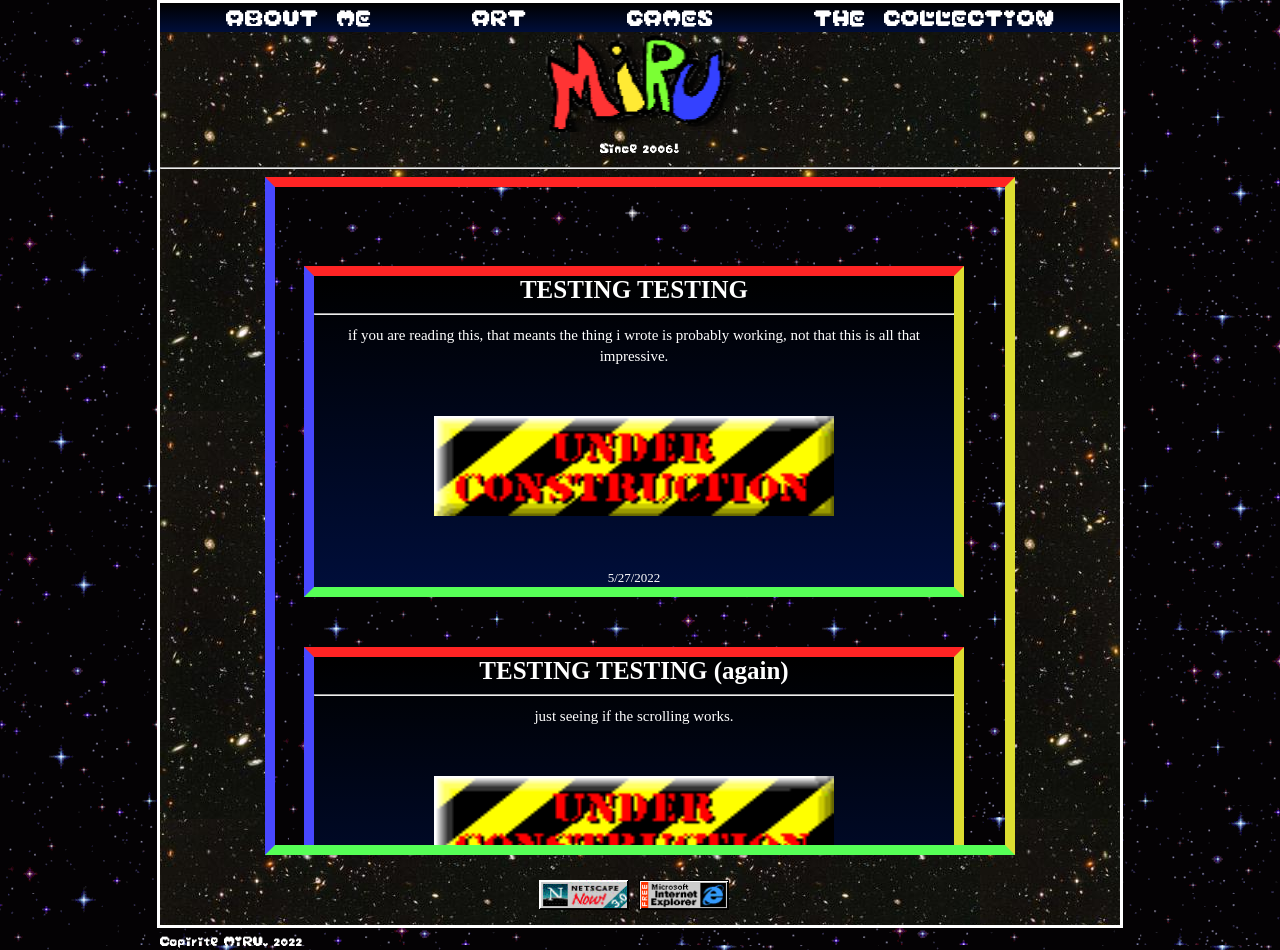
<file: index.html>
<!DOCTYPE HTML>
<html style="background-image: url(IMG/background.gif);">

<title>MIRU!</title>

    <head>
        <link rel="apple-touch-icon" sizes="180x180" href="/apple-touch-icon.png">
         <link rel="icon" type="image/png" sizes="32x32" href="/favicon-32x32.png">
            <link rel="icon" type="image/png" sizes="16x16" href="/favicon-16x16.png">
                <link rel="manifest" href="/site.webmanifest">
        <div>
            <div class = topbar2 >
               
                    <butt>
                        <a href = "aboutme.html" style="text-decoration:none;"><butttext>ABOUT⠀ME</butttext></a>
                    </butt>
                    <butt >
                        <a href = "art.html" style="text-decoration:none;"><butttext>ART</butttext></a>
                    </butt>
                    <butt>
                        <a href = "games.html" style="text-decoration:none;"><butttext>GAMES</butttext></a>
                    </butt>
                    <butt>
                        <a href = "collection.html" style="text-decoration:none;"><butttext>THE⠀COLLECTION</butttext></a>
                    </butt>
               
            </div>
        <img src="IMG/MIRU.png" style = "width:200px;height:100px;" class="center"/>
        <h1>Since 2006!</h1>
        <link 
            rel = "stylesheet"
            type = "text/css"
            href = "style.css"  />
        </div>

        <hr>

    </head>

    <body style="border-color: rgb(255, 255, 255); border-style: solid;">
        <div class="scrollbox">

            <div class = "container">
                <tit>TESTING TESTING</tit>
                <hr>
                <post>
                    if you are reading this, that meants the thing i wrote is probably working, not that this is all that impressive.
                </post>
                  <img src="./IMG/constr16.gif" style="width: 400px; height: 100px; margin-top: 50px;margin-bottom: 50px;" class="center"/>
                  <date>5/27/2022</date>
            </div>

            <div class = "container">
                <tit>TESTING TESTING (again)</tit>
                <hr>
                <post>
                   just seeing if the scrolling works.
                </post>
                
                  <img src="./IMG/constr16.gif" style="width: 400px; height: 100px; margin-top: 50px; margin-bottom: 50px;" class="center"/>
                  <date>5/27/2022</date>
            </div>

        </div>
    <div style="margin-left: 39%">
        <div class="row">
            <div class="column">
            <img src="./IMG/netscapenow.gif" style="width: 90px; height: 30px; margin-top: 20px; margin-bottom: 10px;" class="center"/>
        </div>
            <div class="column">
            <img src="./IMG/ie_logo.gif" style="width: 90px; height: 30px; margin-top: 20px; margin-bottom: 10px;" class="center"/>
        </div>
        </div>
    </div>
            <h1 style="position: absolute; left: 5;">Copirite MIRU. 2022</h1>
    </body> 



</html>
</file>
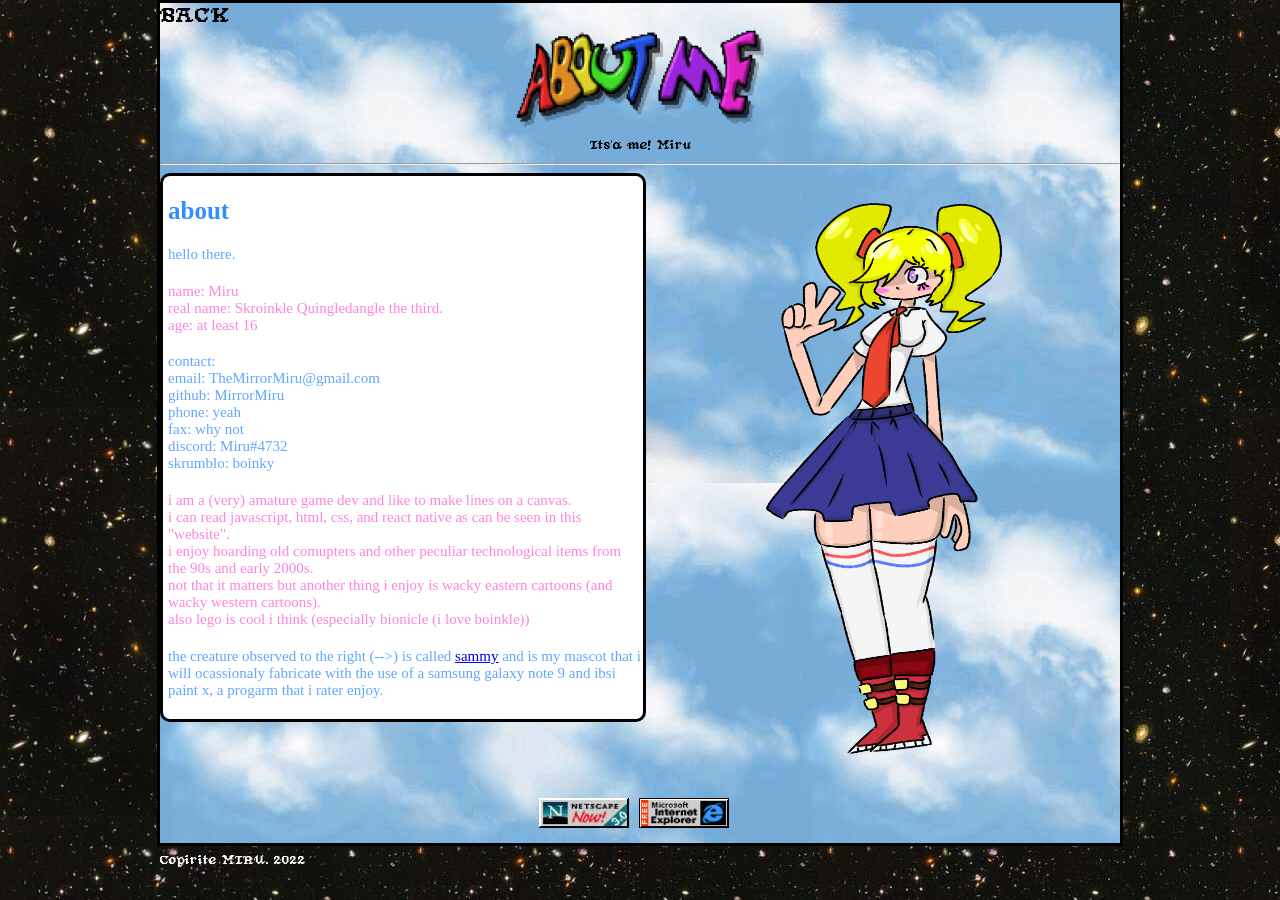
<file: aboutme.html>
<!DOCTYPE HTML>
<html  style="background-image: url(IMG/background1.jpg);">

    <head >
        <link rel="apple-touch-icon" sizes="180x180" href="/apple-touch-icon.png">
        <link rel="icon" type="image/png" sizes="32x32" href="/favicon-32x32.png">
           <link rel="icon" type="image/png" sizes="16x16" href="/favicon-16x16.png">
               <link rel="manifest" href="/site.webmanifest">
               
        <title>ABOUT ME(ru)!</title>
    
<div>
    <a href = "index.html" style="text-decoration:none; "><butttext>BACK</butttext></a>
        <img src="IMG/about.png" style = "width:250px;height:100px;" class="center"/>
        <h1>Its'a me! Miru</h1>
</div>
<hr>
        <link 
            rel = "stylesheet"
            type = "text/css"
            href = "style2.css"  />
    </head>



    <body style="border-color: rgb(0, 0, 0); border-style: solid;" >

<div class = "wrapper">
        <div>
        <div class = "first" style="background-color: white;border-color: black; border-radius: 10px; border-style:solid;width: 50%;" >
            <div style="margin-left: 5px;margin-bottom: 5px;">
            <h2>about</h2>
            <h4>hello there.</h4>
            <h3> 
            name: Miru
            <br>
            real name: Skroinkle Quingledangle the third.
            <br>
            age: at least 16
            <br>
            </h3>
            <h4>
            contact:
            <br>
            email: TheMirrorMiru@gmail.com
            <br>
            github: MirrorMiru
            <br>
            phone: yeah
            <br>
            fax: why not
            <br>
            discord: Miru#4732
            <br>
            skrumblo: boinky
            </h4>
            <h3>
            i am a (very) amature game dev and like to make lines on a canvas.
            <br>
            i can read javascript, html, css, and react native as can be seen in this "website".
            <br>
            i enjoy hoarding old comupters and other peculiar technological items from the 90s and early 2000s.
            <br>
            not that it matters but another thing i enjoy is wacky eastern cartoons (and wacky western cartoons).
            <br>
            also lego is cool i think (especially bionicle (i love boinkle))
            </h3>
            <h4>
            the creature observed to the right (-->) is called <a href = "./pages/char/sammy.html">sammy</a> and is my mascot that i will ocassionaly fabricate with the use of a samsung galaxy note 9 and ibsi paint x, a progarm that i rater enjoy.
            </h4>
        </div>
        </div>
        <img class = "second" src="IMG/sammy.png" style = "width:300px;height:600px;margin-left: 10%;"/>
        </div>
</div>


<div style="margin-left: 39%">
    <div class="row">
        <div class="column">
        <img src="./IMG/netscapenow.gif" style="width: 90px; height: 30px; margin-top: 20px; margin-bottom: 10px;" class="center"/>
    </div>
        <div class="column">
        <img src="./IMG/ie_logo.gif" style="width: 90px; height: 30px; margin-top: 20px; margin-bottom: 10px;" class="center"/>
    </div>
    </div>
</div>
        <h1 style="position: absolute; left: 5; color: white;">Copirite MIRU. 2022</h1>
    </body>
</file>
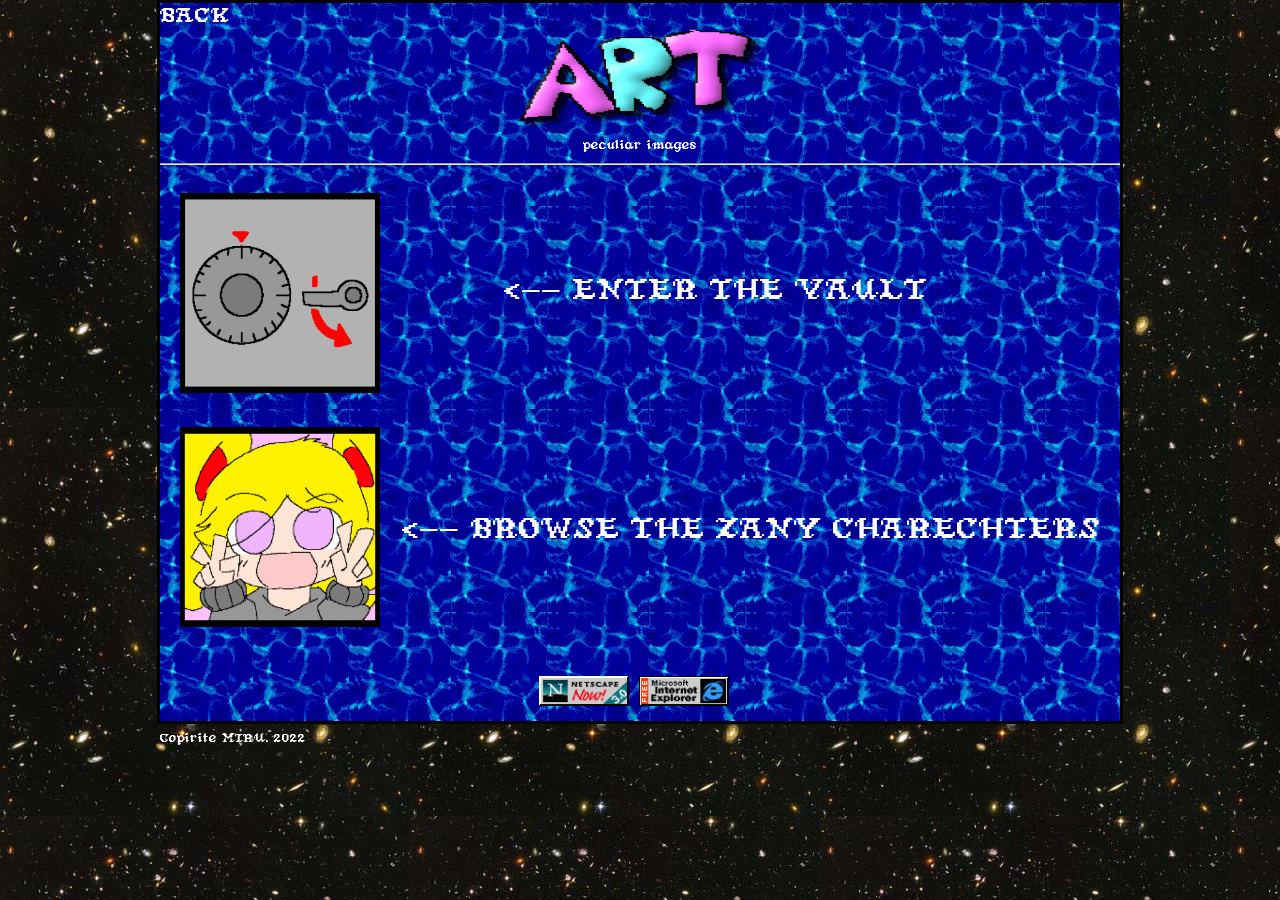
<file: art.html>
<!DOCTYPE HTML>
<html  style="background-image: url(IMG/background1.jpg);">

    <head >
        <link rel="apple-touch-icon" sizes="180x180" href="/apple-touch-icon.png">
        <link rel="icon" type="image/png" sizes="32x32" href="/favicon-32x32.png">
           <link rel="icon" type="image/png" sizes="16x16" href="/favicon-16x16.png">
               <link rel="manifest" href="/site.webmanifest">
               
        <title>"art"</title>
    
<div>
    <a href = "index.html" style="text-decoration:none; "><butttext>BACK</butttext></a>
        <img src="IMG/art.png" style = "width:250px;height:100px;" class="center"/>
        <h1>peculiar images</h1>
</div>
<hr>
        <link 
            rel = "stylesheet"
            type = "text/css"
            href = "style3.css"  />
    </head>



    <body style="border-color: rgb(0, 0, 0); border-style: solid;" >
    <div>
        <div style="display: block;">
            <h2 style="float : right; margin-top : 100px; margin-right: 20%"><-- ENTER THE VAULT</h2>
            <a href="./pages/vault.html">
        <img src = "./IMG/archive.png" style="width :200px; height:200px; margin-left: 20px; margin-top: 20px; margin-bottom: 15px;">
           </a>
     </div>
     <div style="display: block;">
           <h2 style="float : right; margin-top : 100px; margin-right: 2%;"><-- BROWSE THE ZANY CHARECHTERS</h2>
           <a href="./pages/charchters.html">
        <img src = "./IMG/samico.png" style="width :200px; height:200px; margin-left: 20px; margin-bottom: 20px; margin-top: 15px;">
    </a>
    </div>
</div>
 


        <div style="margin-left: 39%">
            <div class="row">
                <div class="column">
                <img src="./IMG/netscapenow.gif" style="width: 90px; height: 30px; margin-top: 20px; margin-bottom: 10px;" class="center"/>
            </div>
                <div class="column">
                <img src="./IMG/ie_logo.gif" style="width: 90px; height: 30px; margin-top: 20px; margin-bottom: 10px;" class="center"/>
            </div>
            </div>
        </div>
                <h1 style="position: absolute; left: 5;">Copirite MIRU. 2022</h1>
    </body>
</file>
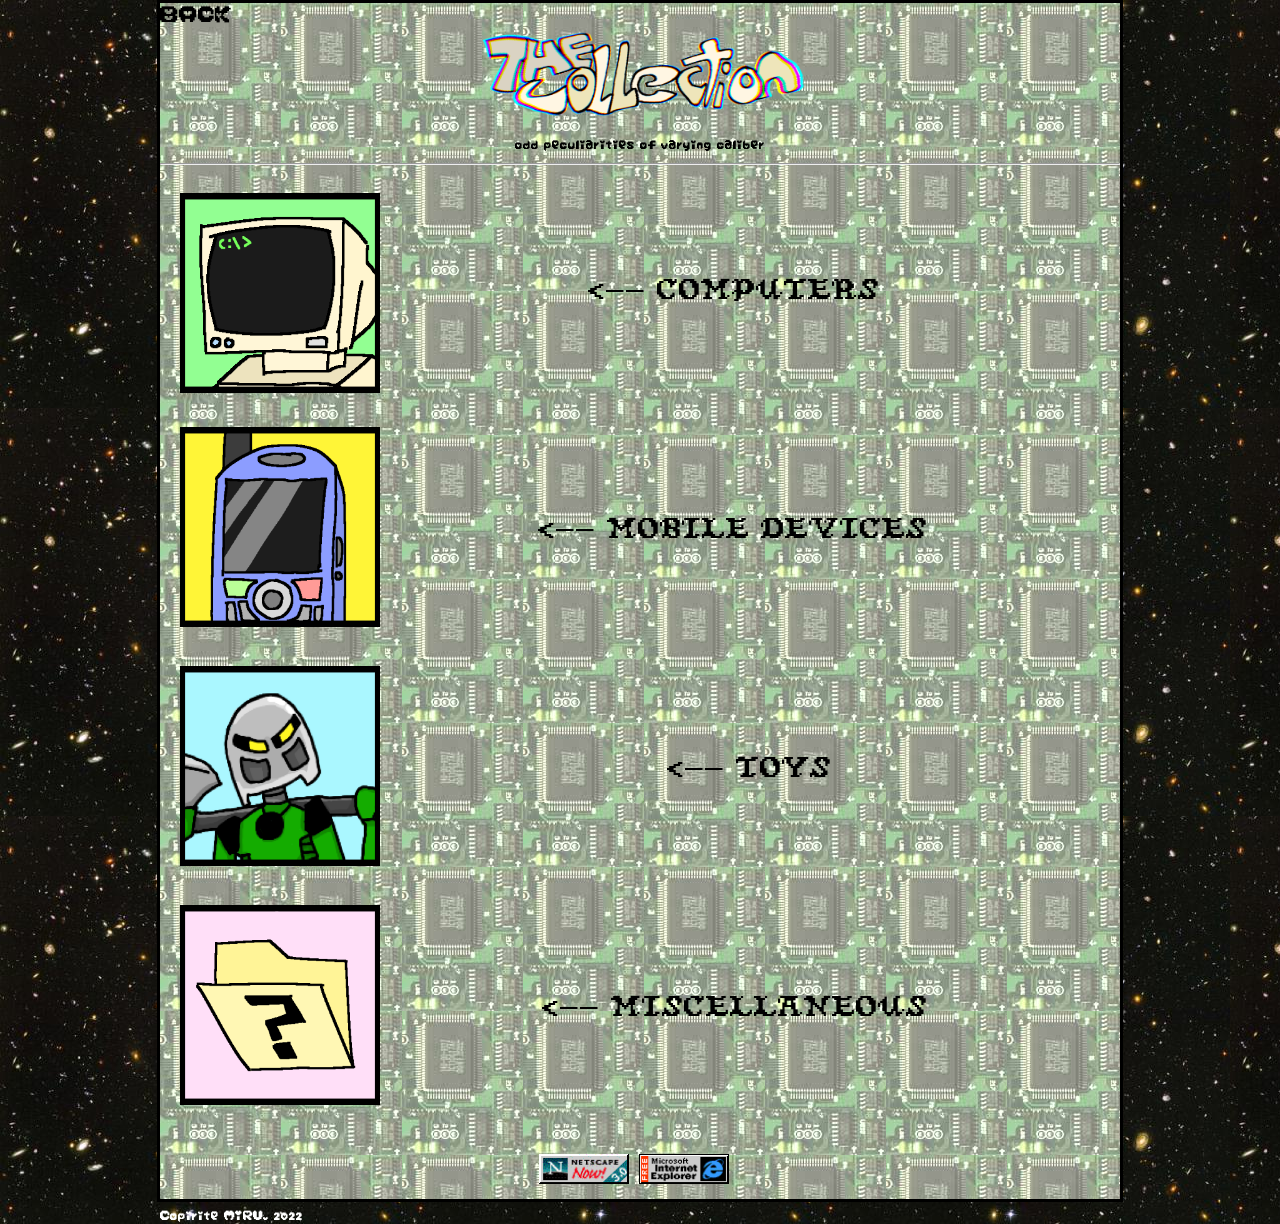
<file: collection.html>
<!DOCTYPE HTML>
<html  style="background-image: url(IMG/background1.jpg);">

    <head >
        <link rel="apple-touch-icon" sizes="180x180" href="/apple-touch-icon.png">
        <link rel="icon" type="image/png" sizes="32x32" href="/favicon-32x32.png">
           <link rel="icon" type="image/png" sizes="16x16" href="/favicon-16x16.png">
               <link rel="manifest" href="/site.webmanifest">
               
        <title>I AM TRAZYN THE INFINITE</title>
    
<div>
    <a href = "index.html" style="text-decoration:none; "><butttext>BACK</butttext></a>
        <img src="IMG/collection.png" style = "width:350px;height:100px;" class="center"/>
        <h1>odd peculiarities of varying caliber </h1>
</div>
<hr>
        <link 
            rel = "stylesheet"
            type = "text/css"
            href = "style5.css"  />
    </head>



    <body style="border-color: rgb(0, 0, 0); border-style: solid;" >
        <div>
            <div style="display: block;">
                <h2 style="float : right; margin-top : 100px; margin-right: 25%"><-- COMPUTERS</h2>
                <a href="./pages/computers.html">
            <img src = "./IMG/peecee.png" style="width :200px; height:200px; margin-left: 20px; margin-top: 20px; margin-bottom: 15px;">
               </a>
         </div>
         <div style="display: block;">
               <h2 style="float : right; margin-top : 100px; margin-right: 20%;"><-- MOBILE DEVICES</h2>
               <a href="./pages/mobiles.html">
            <img src = "./IMG/nokia.png" style="width :200px; height:200px; margin-left: 20px; margin-bottom: 20px; margin-top: 15px;">
        </a>
        </div>
        <div style="display: block;">
            <h2 style="float : right; margin-top : 100px; margin-right: 30%;"><-- TOYS</h2>
            <a href="./pages/toys.html">
         <img src = "./IMG/lewa.png" style="width :200px; height:200px; margin-left: 20px; margin-bottom: 20px; margin-top: 15px;">
     </a>
     </div>
     <div style="display: block;">
        <h2 style="float : right; margin-top : 100px; margin-right: 20%;"><-- MISCELLANEOUS</h2>
        <a href="./pages/misc.html">
     <img src = "./IMG/file.png" style="width :200px; height:200px; margin-left: 20px; margin-bottom: 20px; margin-top: 15px;">
 </a>
 </div>
    </div>



        <div style="margin-left: 39%">
            <div class="row">
                <div class="column">
                <img src="./IMG/netscapenow.gif" style="width: 90px; height: 30px; margin-top: 20px; margin-bottom: 10px;" class="center"/>
            </div>
                <div class="column">
                <img src="./IMG/ie_logo.gif" style="width: 90px; height: 30px; margin-top: 20px; margin-bottom: 10px;" class="center"/>
            </div>
            </div>
        </div>
                <h1 style="position: absolute; left: 5; color: white;">Copirite MIRU. 2022</h1>
    </body>
</file>
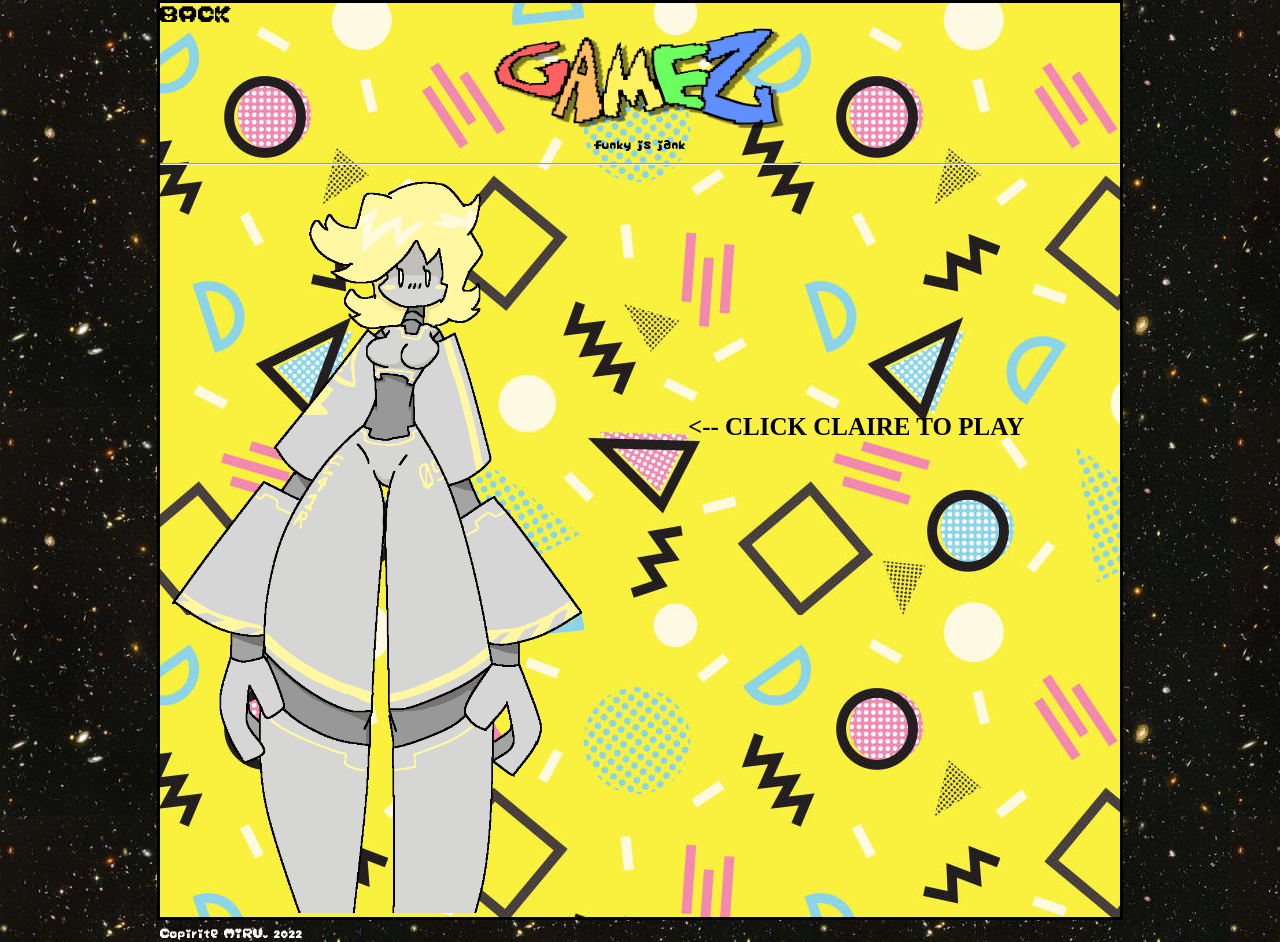
<file: games.html>
<!DOCTYPE HTML>
<html  style="background-image: url(IMG/background1.jpg);">

    <head >
        <link rel="apple-touch-icon" sizes="180x180" href="/apple-touch-icon.png">
        <link rel="icon" type="image/png" sizes="32x32" href="/favicon-32x32.png">
           <link rel="icon" type="image/png" sizes="16x16" href="/favicon-16x16.png">
               <link rel="manifest" href="/site.webmanifest">
               
        <title>MIRUZ GAMEZ</title>
    
<div>
    <a href = "index.html" style="text-decoration:none; "><butttext>BACK</butttext></a>
        <img src="IMG/gamez.png" style = "width:300px;height:100px;" class="center"/>
        <h1>funky js jank</h1>
</div>
<hr>
        <link 
            rel = "stylesheet"
            type = "text/css"
            href = "style4.css"  />
    </head>



    <body style="border-color: rgb(0, 0, 0); border-style: solid;" >
        <div>
            <h2 style="float: right; margin-top: 25%; margin-right: 10%;"> <-- CLICK CLAIRE TO PLAY</h2>
            <a href="./ASB4/index.html">
        <img src = "./IMG/games.png" style="width: 45%; height: 45%;"/>
            </a>
    </div>

      
                <h1 style="position: absolute; left: 5; color: white;">Copirite MIRU. 2022</h1>
    </body>
</file>
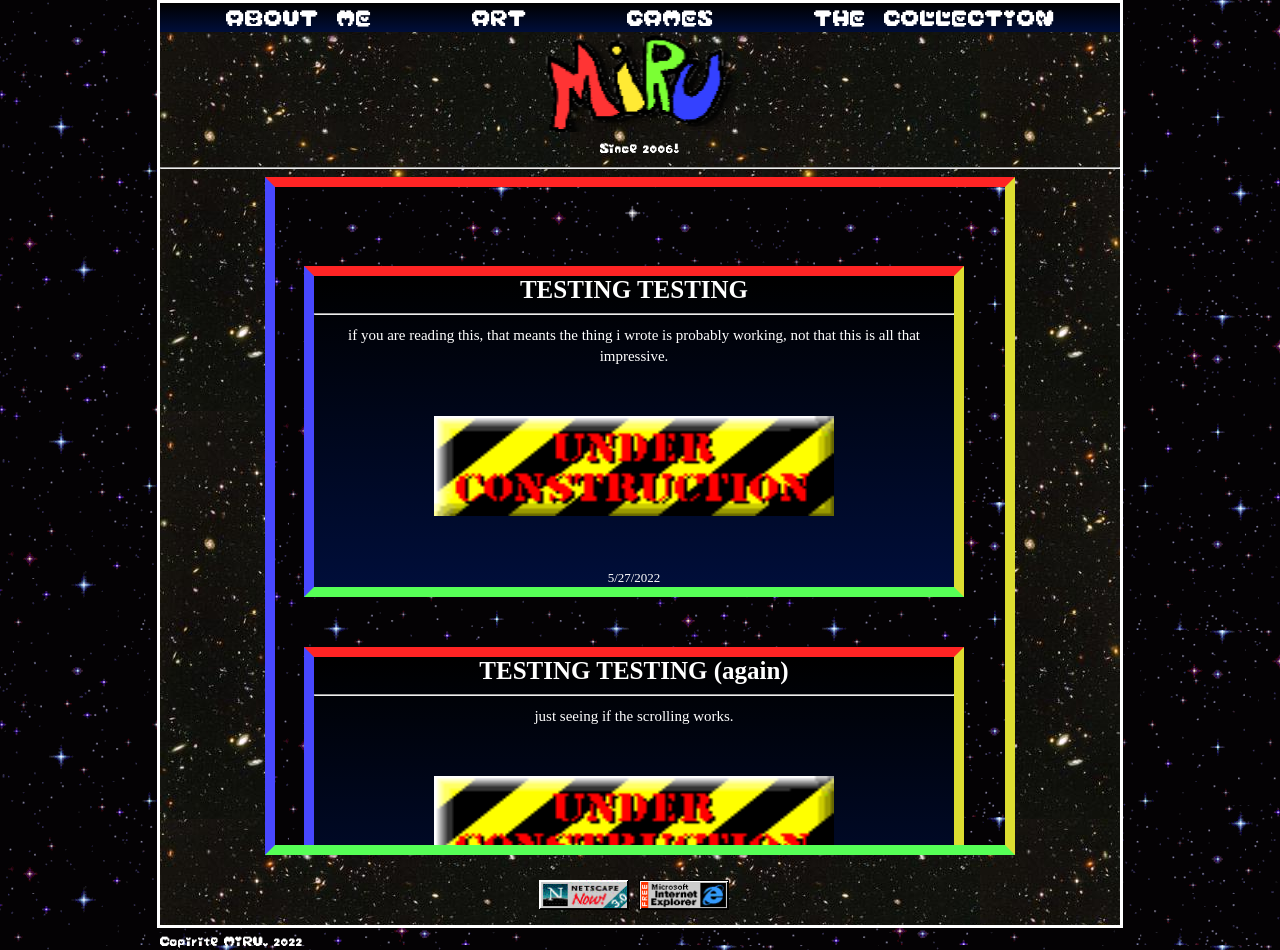
<file: home.html>
<!DOCTYPE HTML>
<html style="background-image: url(IMG/background.gif);">

<title>MIRU!</title>

    <head>
        <link rel="apple-touch-icon" sizes="180x180" href="/apple-touch-icon.png">
         <link rel="icon" type="image/png" sizes="32x32" href="/favicon-32x32.png">
            <link rel="icon" type="image/png" sizes="16x16" href="/favicon-16x16.png">
                <link rel="manifest" href="/site.webmanifest">
        <div>
            <div class = topbar2 >
               
                    <butt>
                        <a href = "aboutme.html" style="text-decoration:none;"><butttext>ABOUT⠀ME</butttext></a>
                    </butt>
                    <butt >
                        <a href = "art.html" style="text-decoration:none;"><butttext>ART</butttext></a>
                    </butt>
                    <butt>
                        <a href = "games.html" style="text-decoration:none;"><butttext>GAMES</butttext></a>
                    </butt>
                    <butt>
                        <a href = "collection.html" style="text-decoration:none;"><butttext>THE⠀COLLECTION</butttext></a>
                    </butt>
               
            </div>
        <img src="IMG/MIRU.png" style = "width:200px;height:100px;" class="center"/>
        <h1>Since 2006!</h1>
        <link 
            rel = "stylesheet"
            type = "text/css"
            href = "style.css"  />
        </div>

        <hr>

    </head>

    <body style="border-color: rgb(255, 255, 255); border-style: solid;">
        <div class="scrollbox">

            <div class = "container">
                <tit>TESTING TESTING</tit>
                <hr>
                <post>
                    if you are reading this, that meants the thing i wrote is probably working, not that this is all that impressive.
                </post>
                  <img src="./IMG/constr16.gif" style="width: 400px; height: 100px; margin-top: 50px;margin-bottom: 50px;" class="center"/>
                  <date>5/27/2022</date>
            </div>

            <div class = "container">
                <tit>TESTING TESTING (again)</tit>
                <hr>
                <post>
                   just seeing if the scrolling works.
                </post>
                
                  <img src="./IMG/constr16.gif" style="width: 400px; height: 100px; margin-top: 50px; margin-bottom: 50px;" class="center"/>
                  <date>5/27/2022</date>
            </div>

        </div>
    <div style="margin-left: 39%">
        <div class="row">
            <div class="column">
            <img src="./IMG/netscapenow.gif" style="width: 90px; height: 30px; margin-top: 20px; margin-bottom: 10px;" class="center"/>
        </div>
            <div class="column">
            <img src="./IMG/ie_logo.gif" style="width: 90px; height: 30px; margin-top: 20px; margin-bottom: 10px;" class="center"/>
        </div>
        </div>
    </div>
            <h1 style="position: absolute; left: 5;">Copirite MIRU. 2022</h1>
    </body> 



</html>
</file>
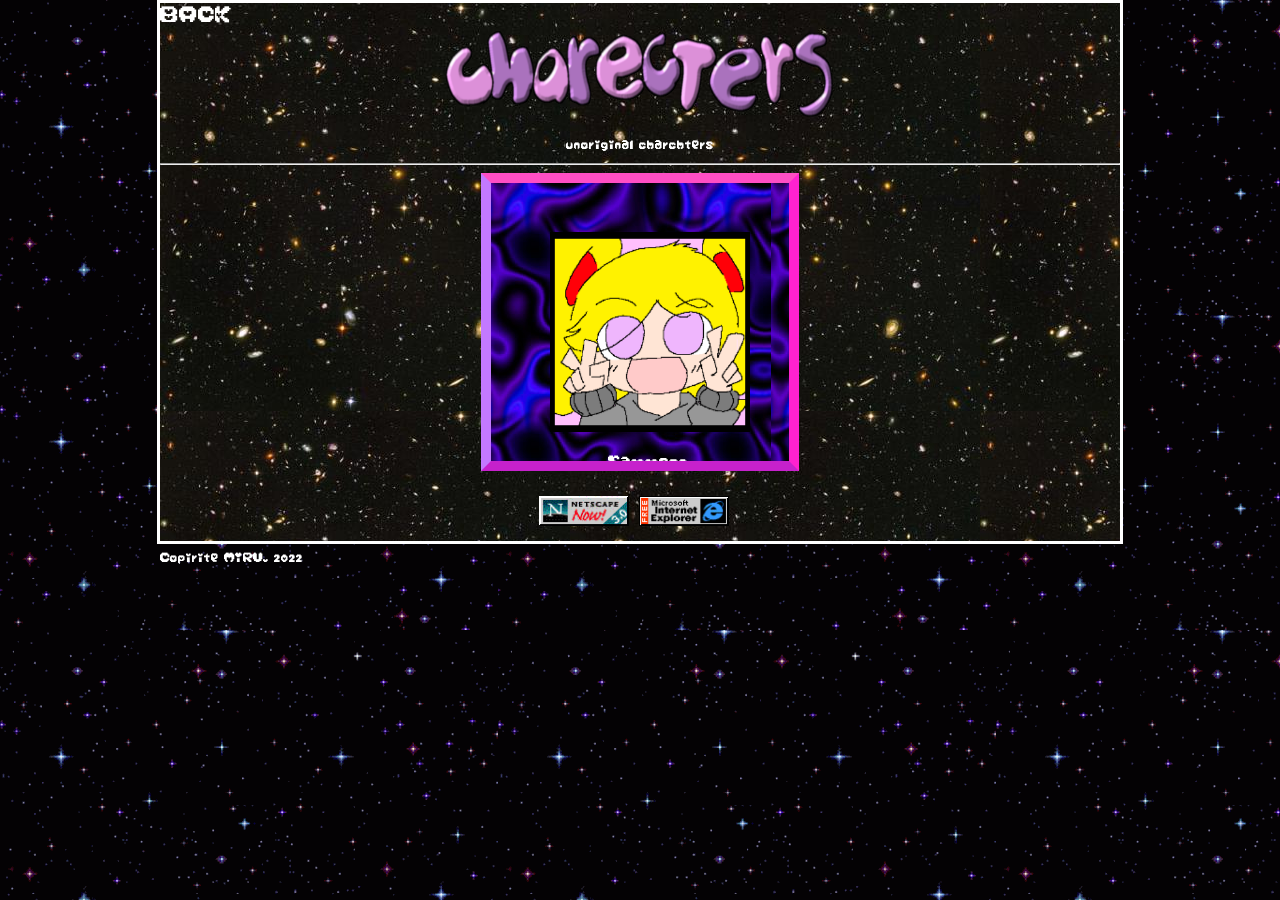
<file: pages/charchters.html>
<!DOCTYPE HTML>
<html  style="background-image: url(../IMG/background.gif);">

    <head >
        <link rel="apple-touch-icon" sizes="180x180" href="/apple-touch-icon.png">
        <link rel="icon" type="image/png" sizes="32x32" href="/favicon-32x32.png">
           <link rel="icon" type="image/png" sizes="16x16" href="/favicon-16x16.png">
               <link rel="manifest" href="/site.webmanifest">
               
        <title>are you even reading these?</title>
    
<div>
    <a href = "../art.html" style="text-decoration:none; "><butttext>BACK</butttext></a>
        <img src="../IMG/care.png" style = "width:400px;height:100px;" class="center"/>
        <h1>unoriginal charchters</h1>
</div>
<hr>
        <link 
            rel = "stylesheet"
            type = "text/css"
            href = "art.css"  />
    </head>



    <body style="border-color: rgb(255, 255, 255); border-style: solid;" >
    <div>

        <div class="scrollbox">

        <div style="display: block;">
            <a href="../pages/char/sammy.html">
        <img src = "../IMG/samico.png" style="width :200px; height:200px; margin-left: 20px; margin-top: 20px;">
        <h2 style="float : top; margin-left: 7%;">Sammson</h2>
           </a>
        </div>

        <div style="display: block;">
            <a href="../pages/char/vee.html">
        <img src = "../IMG/vee.png" style="width :200px; height:200px; margin-left: 20px; margin-top: 20px;">
        <h2 style="float : top; margin-left: 7%;">v</h2>
           </a>
        </div>

        <div style="display: block;">
            <a href="../pages/char/proton.html">
        <img src = "../IMG/proton.png" style="width :200px; height:200px; margin-left: 20px; margin-top: 20px;">
        <h2 style="float : top; margin-left: 7%;">Proton</h2>
           </a>
        </div>

        <div style="display: block;">
            <a href="../pages/char/nameless.html">
        <img src = "../IMG/unnamed.png" style="width :200px; height:200px; margin-left: 20px; margin-top: 20px;">
        <h2 style="float : top; margin-left: 7%;">The Nameless One</h2>
           </a>
        </div>

        <div style="display: block;">
            <a href="../pages/char/order.html">
        <img src = "../IMG/order.png" style="width :200px; height:200px; margin-left: 20px; margin-top: 20px;">
        <h2 style="float : top; margin-left: 7%;">Order</h2>
           </a>
        </div>

        <div style="display: block;">
            <a href="../pages/char/misery.html">
        <img src = "../IMG/misery.png" style="width :200px; height:200px; margin-left: 20px; margin-top: 20px;">
        <h2 style="float : top; margin-left: 7%;">Misery</h2>
           </a>
        </div>

        <div style="display: block;">
            <a href="../pages/char/claire.html">
        <img src = "../IMG/claire.png" style="width :200px; height:200px; margin-left: 20px; margin-top: 20px;">
        <h2 style="float : top; margin-left: 7%;">Claire</h2>
           </a>
        </div>

        <div style="display: block;">
            <a href="../pages/char/boss.html">
        <img src = "../IMG/boss.png" style="width :200px; height:200px; margin-left: 20px; margin-top: 20px;">
        <h2 style="float : top; margin-left: 7%;">The Boss</h2>
           </a>
        </div>

        <div style="display: block;">
            <a href="../pages/char/guy.html">
        <img src = "../IMG/guy.png" style="width :200px; height:200px; margin-left: 20px; margin-top: 20px;">
        <h2 style="float : top; margin-left: 7%;">A4</h2>
           </a>
        </div>

        <div style="display: block;">
            <a href="../pages/char/destiny.html">
        <img src = "../IMG/alice.png" style="width :200px; height:200px; margin-left: 20px; margin-top: 20px;">
        <h2 style="float : top; margin-left: 7%;">Alice</h2>
           </a>
        </div>

        <div style="display: block;">
            <a href="../pages/char/child.html">
        <img src = "../IMG/child.png" style="width :200px; height:200px; margin-left: 20px; margin-top: 20px;">
        <h2 style="float : top; margin-left: 7%;">The One True Child</h2>
           </a>
        </div>

        <div style="display: block;">
            <a href="../pages/char/rad.html">
        <img src = "../IMG/radio.png" style="width :200px; height:200px; margin-left: 20px; margin-top: 20px;">
        <h2 style="float : top; margin-left: 7%;">Radio girl?</h2>
           </a>
        </div>

        <div style="display: block;">
            <a href="../pages/char/destiny.html">
        <img src = "../IMG/pkmn.png" style="width :200px; height:200px; margin-left: 20px; margin-top: 20px;">
        <h2 style="float : top; margin-left: 7%;">PKMN Destinty stuff</h2>
           </a>
        </div>




        </div>

 


        <div style="margin-left: 39%">
            <div class="row">
                <div class="column">
                <img src="../IMG/netscapenow.gif" style="width: 90px; height: 30px; margin-top: 20px; margin-bottom: 10px;" class="center"/>
            </div>
                <div class="column">
                <img src="../IMG/ie_logo.gif" style="width: 90px; height: 30px; margin-top: 20px; margin-bottom: 10px;" class="center"/>
            </div>
            </div>
        </div>
                <h1 style="position: absolute; left: 5;">Copirite MIRU. 2022</h1>
    </body>
</file>
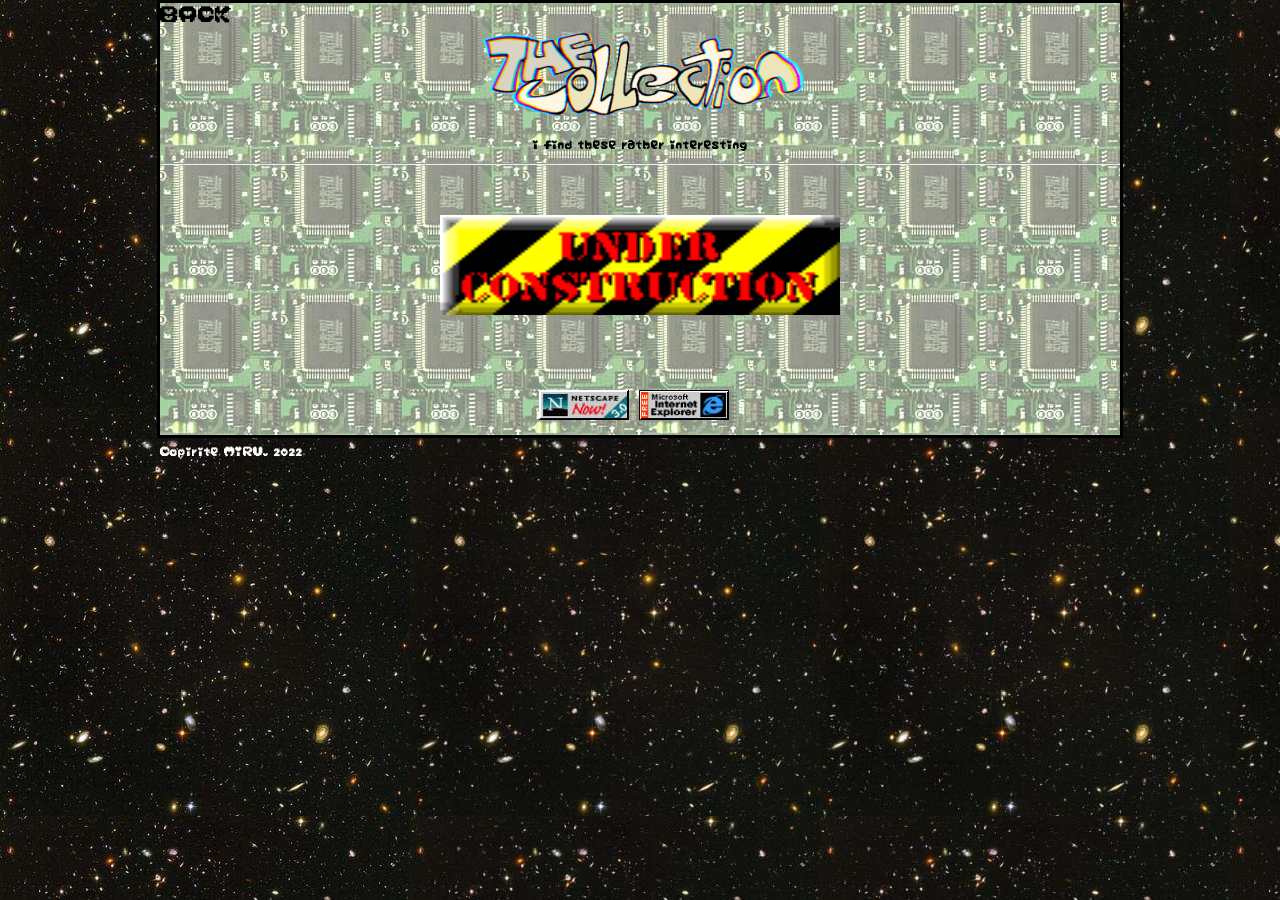
<file: pages/computers.html>
<!DOCTYPE HTML>
<html  style="background-image: url(../IMG/background1.jpg);">

    <head >
        <link rel="apple-touch-icon" sizes="180x180" href="../apple-touch-icon.png">
        <link rel="icon" type="image/png" sizes="32x32" href="../favicon-32x32.png">
           <link rel="icon" type="image/png" sizes="16x16" href="../favicon-16x16.png">
               <link rel="manifest" href="../site.webmanifest">
               
        <title>museum of dust</title>
    
<div>
    <a href = "../collection.html" style="text-decoration:none; "><butttext>BACK</butttext></a>
        <img src="../IMG/collection.png" style = "width:350px;height:100px;" class="center"/>
        <h1>i find these rather interesting </h1>
</div>
<hr>
        <link 
            rel = "stylesheet"
            type = "text/css"
            href = "collectionpgs.css"  />
    </head>



    <body style="border-color: rgb(0, 0, 0); border-style: solid;" >
   
        <img src="../IMG/constr16.gif" style="width: 400px; height: 100px; margin-top: 50px; margin-bottom: 50px;" class="center"/>


        <div style="margin-left: 39%">
            <div class="row">
                <div class="column">
                <img src="../IMG/netscapenow.gif" style="width: 90px; height: 30px; margin-top: 20px; margin-bottom: 10px;" class="center"/>
            </div>
                <div class="column">
                <img src="../IMG/ie_logo.gif" style="width: 90px; height: 30px; margin-top: 20px; margin-bottom: 10px;" class="center"/>
            </div>
            </div>
        </div>
                <h1 style="position: absolute; left: 5; color: white;">Copirite MIRU. 2022</h1>
    </body>
</file>
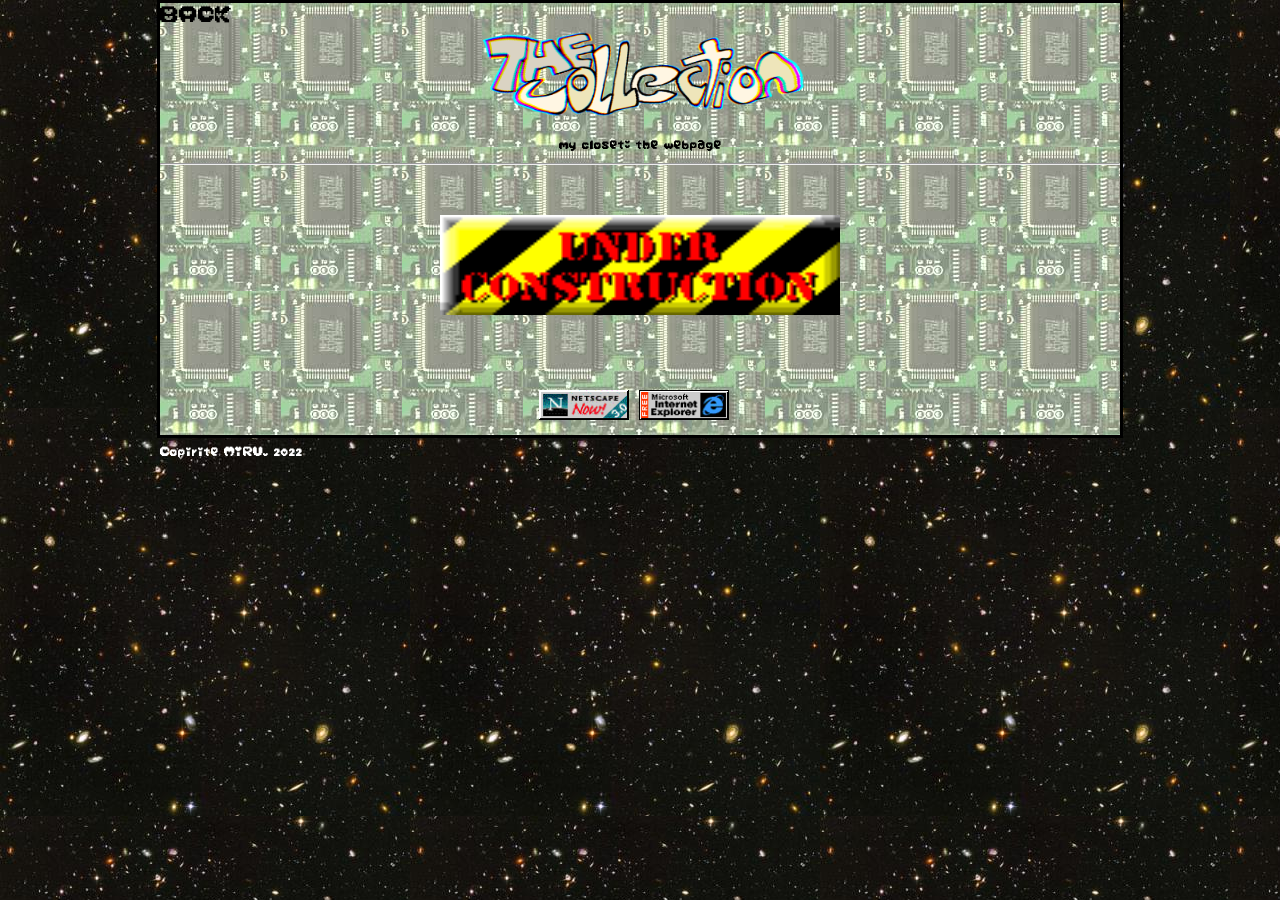
<file: pages/misc.html>
<!DOCTYPE HTML>
<html  style="background-image: url(../IMG/background1.jpg);">

    <head >
        <link rel="apple-touch-icon" sizes="180x180" href="../apple-touch-icon.png">
        <link rel="icon" type="image/png" sizes="32x32" href="../favicon-32x32.png">
           <link rel="icon" type="image/png" sizes="16x16" href="../favicon-16x16.png">
               <link rel="manifest" href="../site.webmanifest">
               
        <title>random stuff</title>
    
<div>
    <a href = "../collection.html" style="text-decoration:none; "><butttext>BACK</butttext></a>
        <img src="../IMG/collection.png" style = "width:350px;height:100px;" class="center"/>
        <h1>my closet: the webpage</h1>
</div>
<hr>
        <link 
            rel = "stylesheet"
            type = "text/css"
            href = "collectionpgs.css"  />
    </head>



    <body style="border-color: rgb(0, 0, 0); border-style: solid;" >
   
        <img src="../IMG/constr16.gif" style="width: 400px; height: 100px; margin-top: 50px; margin-bottom: 50px;" class="center"/>


        <div style="margin-left: 39%">
            <div class="row">
                <div class="column">
                <img src="../IMG/netscapenow.gif" style="width: 90px; height: 30px; margin-top: 20px; margin-bottom: 10px;" class="center"/>
            </div>
                <div class="column">
                <img src="../IMG/ie_logo.gif" style="width: 90px; height: 30px; margin-top: 20px; margin-bottom: 10px;" class="center"/>
            </div>
            </div>
        </div>
                <h1 style="position: absolute; left: 5; color: white;">Copirite MIRU. 2022</h1>
    </body>
</file>
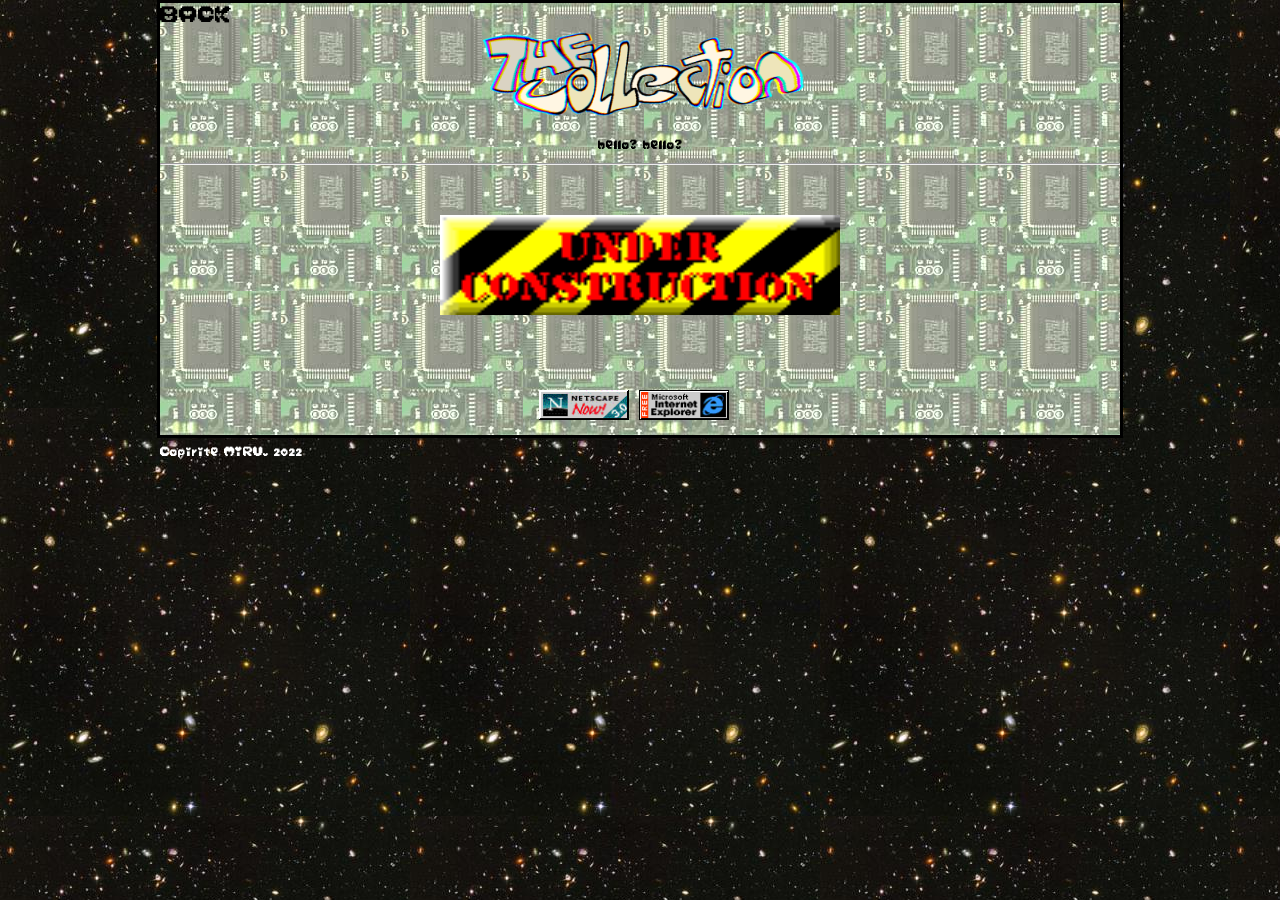
<file: pages/mobiles.html>
<!DOCTYPE HTML>
<html  style="background-image: url(../IMG/background1.jpg);">

    <head >
        <link rel="apple-touch-icon" sizes="180x180" href="../apple-touch-icon.png">
        <link rel="icon" type="image/png" sizes="32x32" href="../favicon-32x32.png">
           <link rel="icon" type="image/png" sizes="16x16" href="../favicon-16x16.png">
               <link rel="manifest" href="../site.webmanifest">
               
        <title>the new iphone 89</title>
    
<div>
    <a href = "../collection.html" style="text-decoration:none; "><butttext>BACK</butttext></a>
        <img src="../IMG/collection.png" style = "width:350px;height:100px;" class="center"/>
        <h1>hello? hello?</h1>
</div>
<hr>
        <link 
            rel = "stylesheet"
            type = "text/css"
            href = "collectionpgs.css"  />
    </head>



    <body style="border-color: rgb(0, 0, 0); border-style: solid;" >
   

        <img src="../IMG/constr16.gif" style="width: 400px; height: 100px; margin-top: 50px; margin-bottom: 50px;" class="center"/>

        <div style="margin-left: 39%">
            <div class="row">
                <div class="column">
                <img src="../IMG/netscapenow.gif" style="width: 90px; height: 30px; margin-top: 20px; margin-bottom: 10px;" class="center"/>
            </div>
                <div class="column">
                <img src="../IMG/ie_logo.gif" style="width: 90px; height: 30px; margin-top: 20px; margin-bottom: 10px;" class="center"/>
            </div>
            </div>
        </div>
                <h1 style="position: absolute; left: 5; color: white;">Copirite MIRU. 2022</h1>
    </body>
</file>
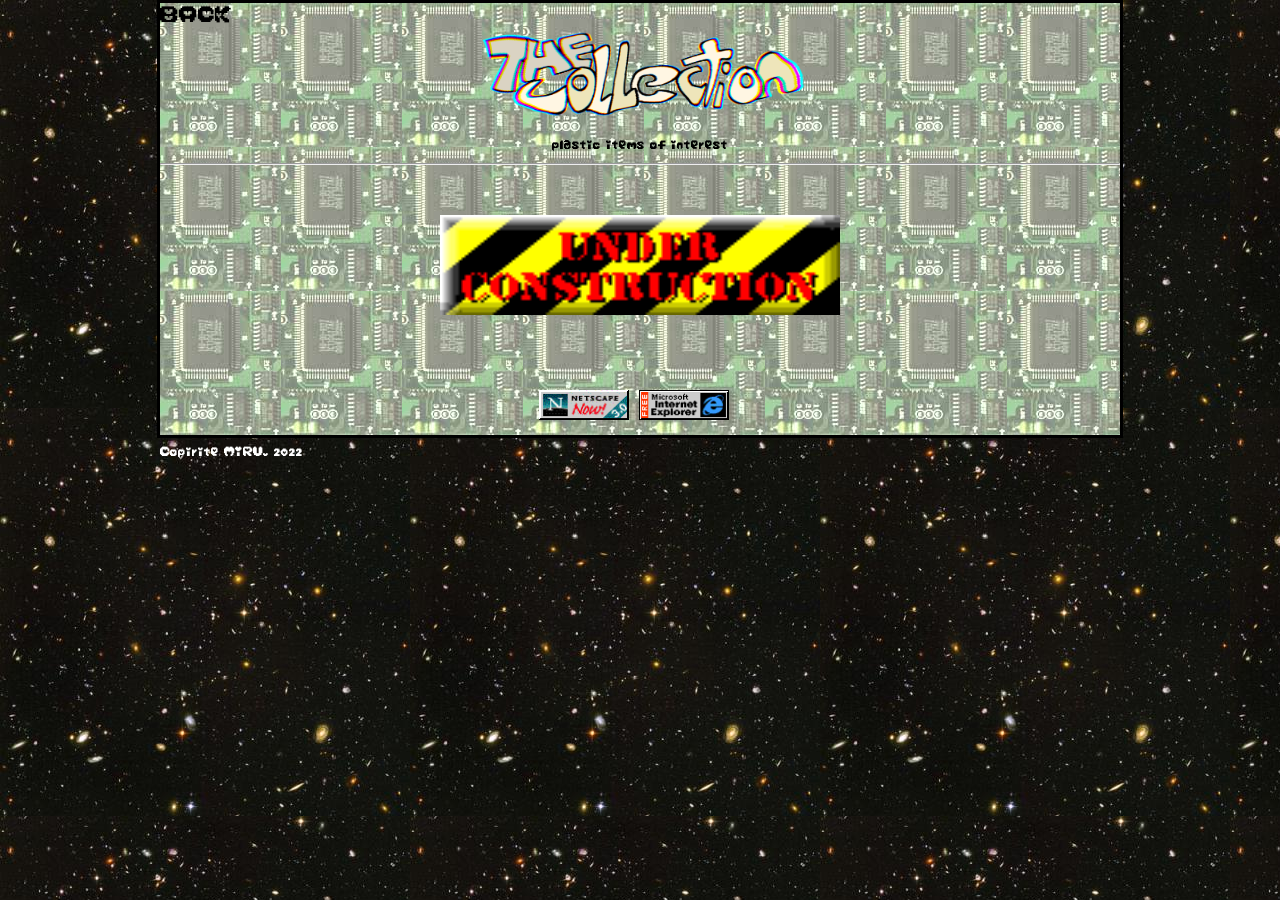
<file: pages/toys.html>
<!DOCTYPE HTML>
<html  style="background-image: url(../IMG/background1.jpg);">

    <head >
        <link rel="apple-touch-icon" sizes="180x180" href="../apple-touch-icon.png">
        <link rel="icon" type="image/png" sizes="32x32" href="../favicon-32x32.png">
           <link rel="icon" type="image/png" sizes="16x16" href="../favicon-16x16.png">
               <link rel="manifest" href="../site.webmanifest">
               
        <title>never too old</title>
    
<div>
    <a href = "../collection.html" style="text-decoration:none; "><butttext>BACK</butttext></a>
        <img src="../IMG/collection.png" style = "width:350px;height:100px;" class="center"/>
        <h1>plastic items of interest</h1>
</div>
<hr>
        <link 
            rel = "stylesheet"
            type = "text/css"
            href = "collectionpgs.css"  />
    </head>



    <body style="border-color: rgb(0, 0, 0); border-style: solid;" >
   
        <img src="../IMG/constr16.gif" style="width: 400px; height: 100px; margin-top: 50px; margin-bottom: 50px;" class="center"/>


        <div style="margin-left: 39%">
            <div class="row">
                <div class="column">
                <img src="../IMG/netscapenow.gif" style="width: 90px; height: 30px; margin-top: 20px; margin-bottom: 10px;" class="center"/>
            </div>
                <div class="column">
                <img src="../IMG/ie_logo.gif" style="width: 90px; height: 30px; margin-top: 20px; margin-bottom: 10px;" class="center"/>
            </div>
            </div>
        </div>
                <h1 style="position: absolute; left: 5; color: white;">Copirite MIRU. 2022</h1>
    </body>
</file>
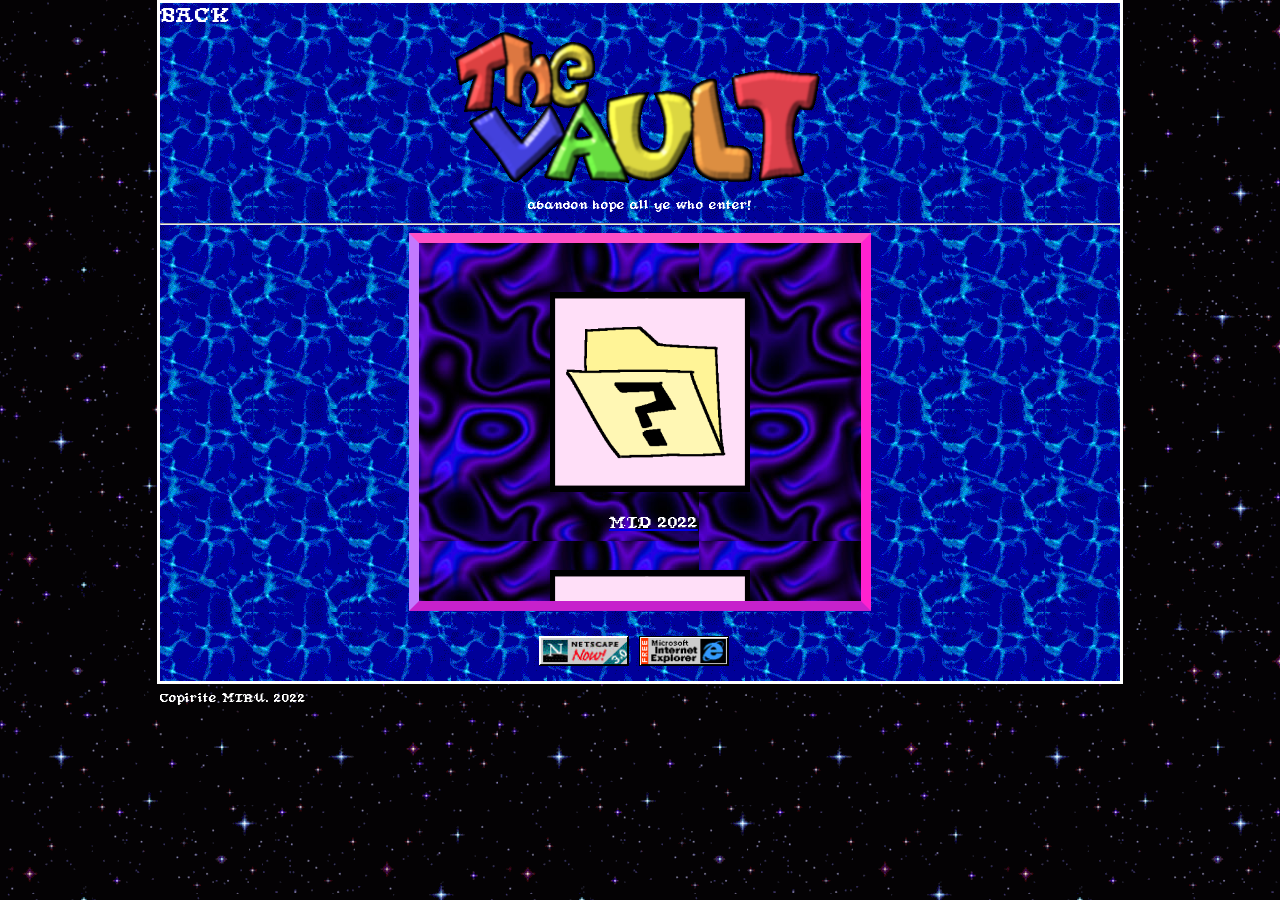
<file: pages/vault.html>
<!DOCTYPE HTML>
<html  style="background-image: url(../IMG/background.gif);">

    <head >
        <link rel="apple-touch-icon" sizes="180x180" href="/apple-touch-icon.png">
        <link rel="icon" type="image/png" sizes="32x32" href="/favicon-32x32.png">
           <link rel="icon" type="image/png" sizes="16x16" href="/favicon-16x16.png">
               <link rel="manifest" href="/site.webmanifest">
               
        <title>THE V A U L T</title>
    
<div>
    <a href = "../art.html" style="text-decoration:none; "><butttext>BACK</butttext></a>
        <img src="../IMG/thevault.png" style = "width:400px;height:160px;" class="center"/>
        <h1>abandon hope all ye who enter!</h1>
</div>
<hr>
        <link 
            rel = "stylesheet"
            type = "text/css"
            href = "art2.css"  />
    </head>



    <body style="border-color: rgb(255, 255, 255); border-style: solid;" >
 

 

        <div class="scrollbox">

            <div style="display: block;">
                <a href="../pages/vault/2022m.html">
            <img src = "../IMG/file.png" style="width :200px; height:200px; margin-left: 20px; margin-top: 20px;">
            <h2 style="float : top; margin-left: 7%;">MID 2022</h2>
               </a>
            </div>

            <div style="display: block;">
                <a href="../pages/vault/2022e.html">
            <img src = "../IMG/file.png" style="width :200px; height:200px; margin-left: 20px; margin-top: 20px;">
            <h2 style="float : top; margin-left: 7%;">EARLY 2022</h2>
               </a>
            </div>

            <div style="display: block;">
                <a href="../pages/vault/2021.html">
            <img src = "../IMG/file.png" style="width :200px; height:200px; margin-left: 20px; margin-top: 20px;">
            <h2 style="float : top; margin-left: 7%;">2021</h2>
               </a>
            </div>

            <div style="display: block;">
                <a href="../pages/vault/2020.html">
            <img src = "../IMG/file.png" style="width :200px; height:200px; margin-left: 20px; margin-top: 20px;">
            <h2 style="float : top; margin-left: 7%;">2020</h2>
               </a>
            </div>

            <div style="display: block;">
                <a href="../pages/sammy.html">
            <img src = "../IMG/file.png" style="width :200px; height:200px; margin-left: 20px; margin-top: 20px;">
            <h2 style="float : top; margin-left: 7%;">this never happened</h2>
               </a>
            </div>


        </div>
      

        <div style="margin-left: 39%">
            <div class="row">
                <div class="column">
                <img src="../IMG/netscapenow.gif" style="width: 90px; height: 30px; margin-top: 20px; margin-bottom: 10px;" class="center"/>
            </div>
                <div class="column">
                <img src="../IMG/ie_logo.gif" style="width: 90px; height: 30px; margin-top: 20px; margin-bottom: 10px;" class="center"/>
            </div>
            </div>
        </div>
                <h1 style="position: absolute; left: 5;">Copirite MIRU. 2022</h1>
    </body>
</file>
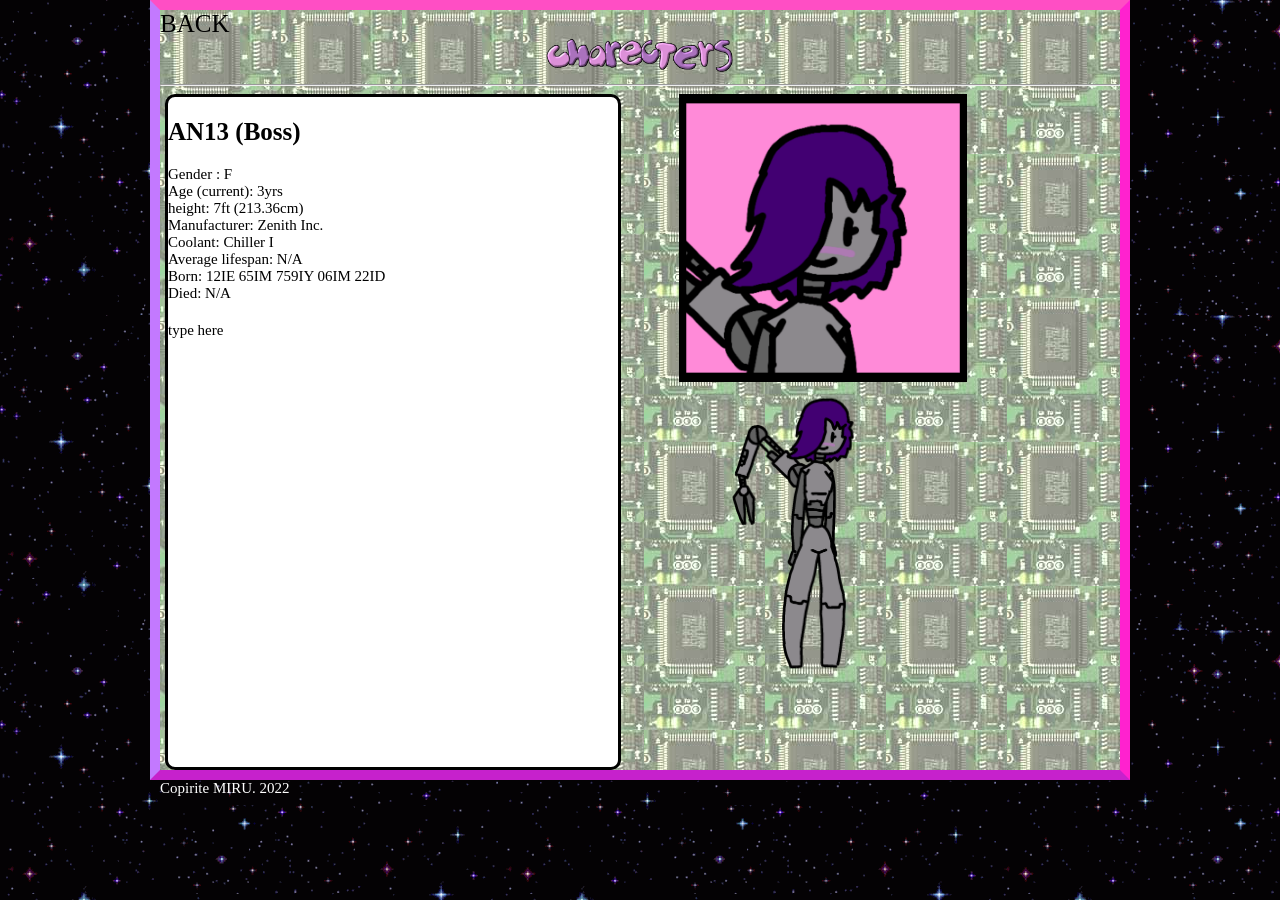
<file: pages/char/boss.html>
<!DOCTYPE HTML>
<html  style="background-image: url(../../IMG/background.gif);">

    <head >
        <link rel="apple-touch-icon" sizes="180x180" href="/apple-touch-icon.png">
        <link rel="icon" type="image/png" sizes="32x32" href="/favicon-32x32.png">
           <link rel="icon" type="image/png" sizes="16x16" href="/favicon-16x16.png">
               <link rel="manifest" href="/site.webmanifest">
               
        <title>beep boop 2</title>
    
<div>
    <a href = "../../pages/charchters.html" style="text-decoration:none; "><butttext>BACK</butttext></a>
        <img src="../../IMG/care.png" style = "width:20%;height:20%;" class="center"/>
</div>
<hr>
        <link 
            rel = "stylesheet"
            type = "text/css"
            href = "chart3.css"  />
    </head>



    <body style="border-top: rgb(255, 78, 196); border-bottom: rgb(198, 33, 204); border-left: rgb(195, 121, 255); border-right: rgb(255, 34, 207); border-style: solid; border-width: 10px;" >

<div class = "wrapper">
        <div>
        <div class = "first" style="background-color: white;border-color: black; border-radius: 10px; border-style:solid;width: 450px; margin-left: 5px; height: 670px; overflow-y: scroll;" >
            <div style="margin-bottom: 5px;">
            <h2>AN13 (Boss)</h2>
            <h3> 
            Gender : F
            <br>
            Age (current): 3yrs
            <br>
            height: 7ft (213.36cm)
            <br>
            Manufacturer: Zenith Inc.
            <br>
            Coolant: Chiller I
            <br>
            Average lifespan: N/A
            <br>
            Born: 12IE 65IM 759IY 06IM 22ID
            <br>
            Died: N/A
            <br>
            </h3>
            <h4>
                type here
            </h4>
       
           
        </div>
        </div>
        <img class = "second" src="../../IMG/boss.png" style = "width:30%;height:30%;margin-left: 6%;margin-right: 1%;"/>
        <img class = "second" src="../../IMG/Npc1.png" style = "width:30%;height:30%;margin-left: 7%;margin-right: 1%;"/>
        </div>
</div>


        <h1 style="position: absolute; left: 5; color: white;">Copirite MIRU. 2022</h1>
    </body>
</file>
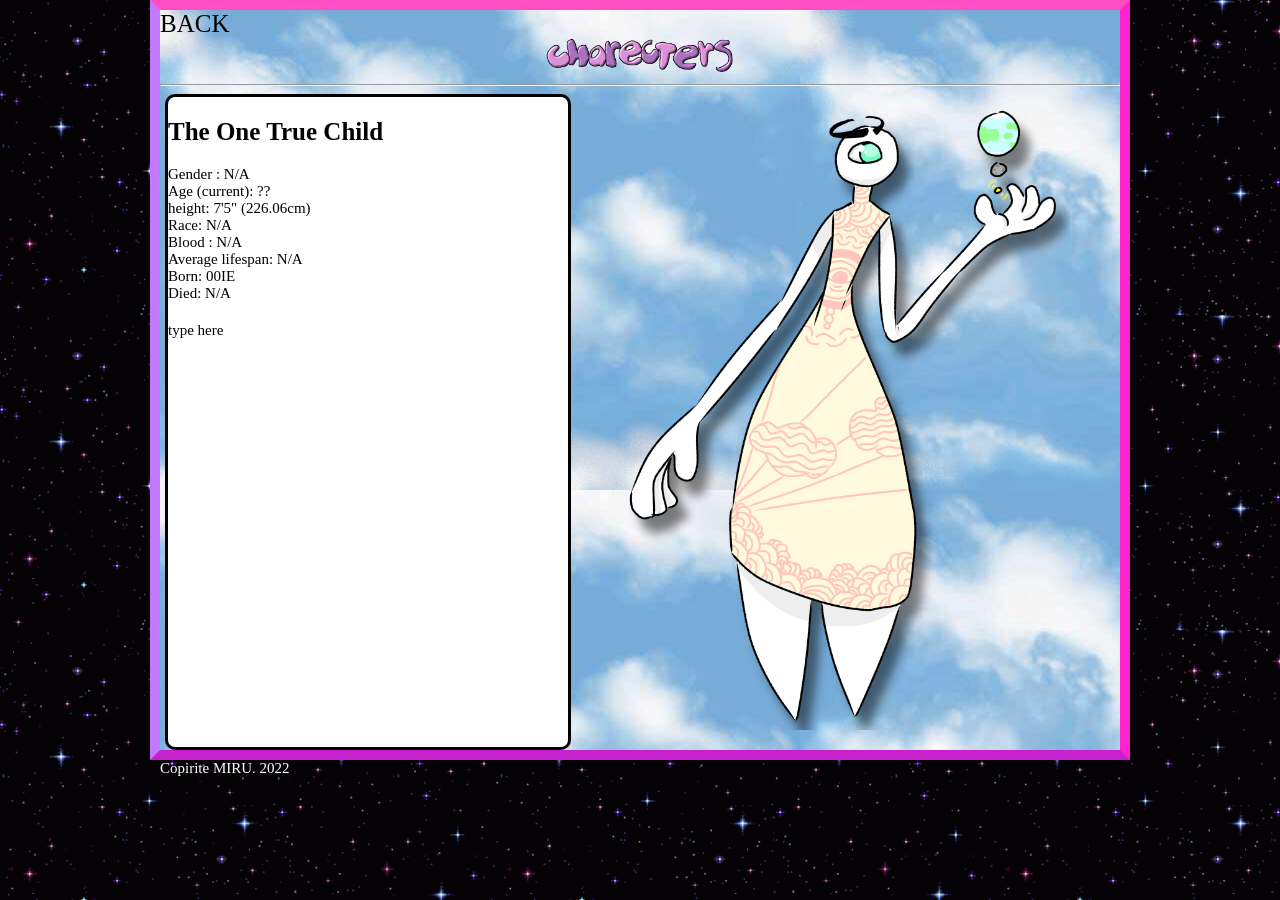
<file: pages/char/child.html>
<!DOCTYPE HTML>
<html  style="background-image: url(../../IMG/background.gif);">

    <head >
        <link rel="apple-touch-icon" sizes="180x180" href="/apple-touch-icon.png">
        <link rel="icon" type="image/png" sizes="32x32" href="/favicon-32x32.png">
           <link rel="icon" type="image/png" sizes="16x16" href="/favicon-16x16.png">
               <link rel="manifest" href="/site.webmanifest">
               
        <title>"the" wills it</title>
    
<div>
    <a href = "../../pages/charchters.html" style="text-decoration:none; "><butttext>BACK</butttext></a>
        <img src="../../IMG/care.png" style = "width:20%;height:20%;" class="center"/>
</div>
<hr>
        <link 
            rel = "stylesheet"
            type = "text/css"
            href = "chart1.css"  />
    </head>



    <body style="border-top: rgb(255, 78, 196); border-bottom: rgb(198, 33, 204); border-left: rgb(195, 121, 255); border-right: rgb(255, 34, 207); border-style: solid; border-width: 10px;" >

<div class = "wrapper">
        <div>
        <div class = "first" style="background-color: white;border-color: black; border-radius: 10px; border-style:solid;width: 400px; margin-left: 5px; height: 650px; overflow-y: scroll;" >
            <div style="margin-bottom: 5px;">
            <h2>The One True Child</h2>
            <h3> 
            Gender : N/A
            <br>
            Age (current): ??
            <br>
            height: 7'5" (226.06cm)
            <br>
            Race: N/A
            <br>
            Blood : N/A
            <br>
            Average lifespan: N/A
            <br>
            Born: 00IE
            <br>
            Died: N/A
            <br>
            </h3>
            <h4>
       type here
            </h4>
       
           
        </div>
        </div>
        <img class = "second" src="../../IMG/childimg.png" style = "width:47%;height:47%;margin-left: 5%;margin-right: 5%;"/>
        </div>
</div>


        <h1 style="position: absolute; left: 5; color: white;">Copirite MIRU. 2022</h1>
    </body>
</file>
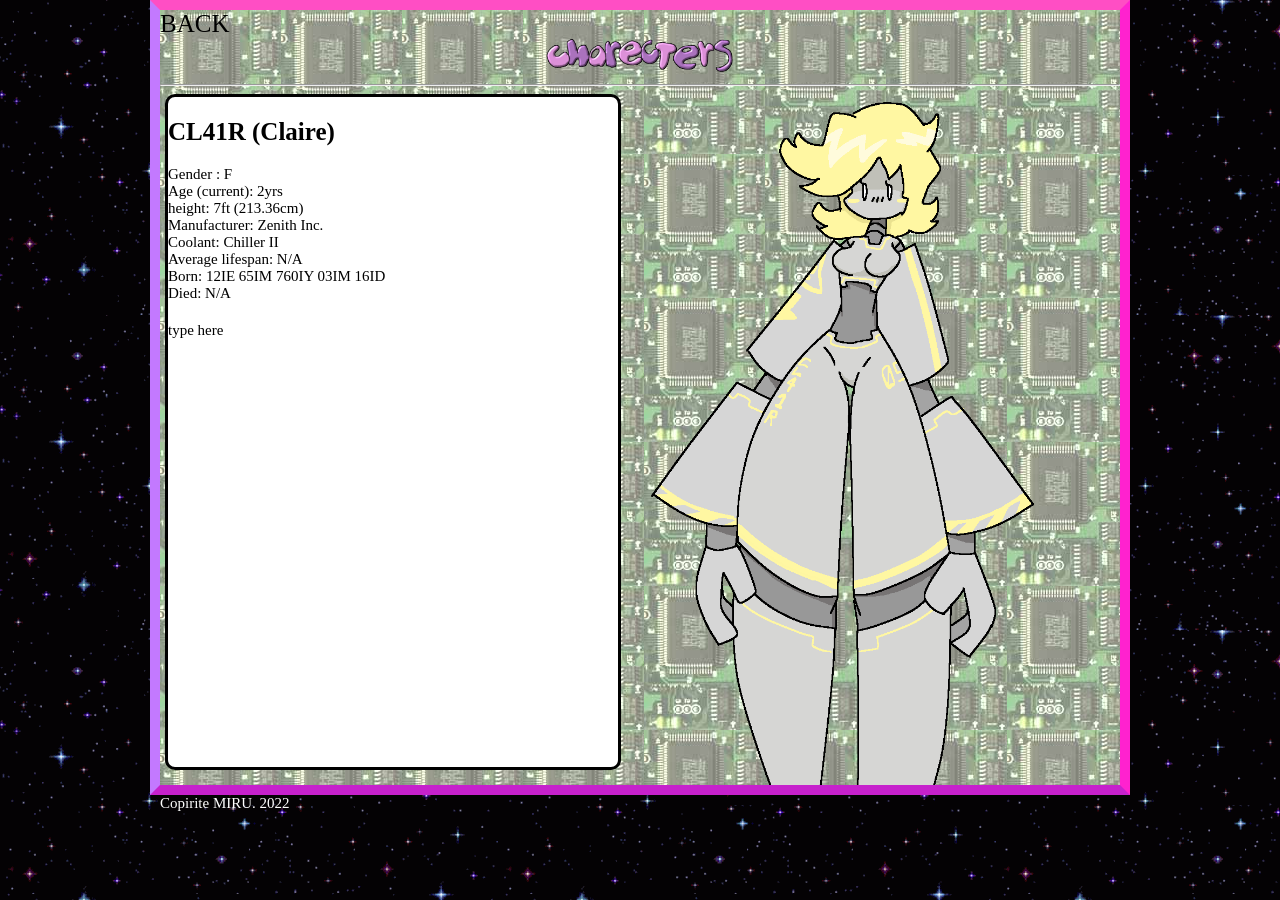
<file: pages/char/claire.html>
<!DOCTYPE HTML>
<html  style="background-image: url(../../IMG/background.gif);">

    <head >
        <link rel="apple-touch-icon" sizes="180x180" href="/apple-touch-icon.png">
        <link rel="icon" type="image/png" sizes="32x32" href="/favicon-32x32.png">
           <link rel="icon" type="image/png" sizes="16x16" href="/favicon-16x16.png">
               <link rel="manifest" href="/site.webmanifest">
               
        <title>beep boop</title>
    
<div>
    <a href = "../../pages/charchters.html" style="text-decoration:none; "><butttext>BACK</butttext></a>
        <img src="../../IMG/care.png" style = "width:20%;height:20%;" class="center"/>
</div>
<hr>
        <link 
            rel = "stylesheet"
            type = "text/css"
            href = "chart3.css"  />
    </head>



    <body style="border-top: rgb(255, 78, 196); border-bottom: rgb(198, 33, 204); border-left: rgb(195, 121, 255); border-right: rgb(255, 34, 207); border-style: solid; border-width: 10px;" >

<div class = "wrapper">
        <div>
        <div class = "first" style="background-color: white;border-color: black; border-radius: 10px; border-style:solid;width: 450px; margin-left: 5px; height: 670px; overflow-y: scroll;" >
            <div style="margin-bottom: 5px;">
            <h2>CL41R (Claire)</h2>
            <h3> 
            Gender : F
            <br>
            Age (current): 2yrs
            <br>
            height: 7ft (213.36cm)
            <br>
            Manufacturer: Zenith Inc.
            <br>
            Coolant: Chiller II
            <br>
            Average lifespan: N/A
            <br>
            Born: 12IE 65IM 760IY 03IM 16ID
            <br>
            Died: N/A
            <br>
            </h3>
            <h4>
                type here
            </h4>
       
           
        </div>
        </div>
        <img class = "second" src="../../IMG/games.png" style = "width:42%;height:42%;margin-left: 2%;margin-right: 2%;"/>
        </div>
</div>


        <h1 style="position: absolute; left: 5; color: white;">Copirite MIRU. 2022</h1>
    </body>
</file>
<file: style.css>
body{
    background-image: url(IMG/background1.jpg);
    max-width: 960px;
    margin:0 auto;
    height: auto;
}
@font-face {
    font-family: Cherrish;
    src: url(FONTS/Cherish.ttf);
}
.center {
    display: block;
    margin-left: auto;
    margin-right: auto;
    width: 50%;
    text-align: center;
  }
  h1{
    color : #ffffff;
    font-size: 15px;
    font-weight: lighter;
    font-family: Cherrish;
    text-align: center;
}

butttext{
    color : #ffffff;
    font-size: 25px;
    font-weight: lighter;
    font-family: Cherrish;
}

butt{
    text-align:justify;
    margin: 5%;
}

.topbar{
    display: block;
    margin-left: auto;
    margin-right: auto;
    width: 50%;
    text-align: center;
}
.topbar2{
    margin-left: auto;
    margin-right: auto;
    background : -webkit-gradient( linear, left top, left bottom, color-stop(.01, #000000), color-stop(1, #000e3a) );
    width: auto;
    text-align: center;
}

  .scrollbox{
        width: 70%;
        color: #000;
        text-align: justify;
        height: 600px;
        border-top: rgb(255, 36, 36);
        border-bottom: rgb(86, 255, 86);
        border-left: rgb(72, 72, 255);
        border-right: rgb(221, 221, 49);
        border-style: solid;
        font-size: large;
        padding: 3%;
        overflow-y: scroll;
        overflow-x: hidden;
        background-image: url(./IMG/background.gif);
        display: block;
        margin-left: auto;
        margin-right: auto;
        text-align: center;
        border-width: 10px;
  }

  .container{
    background : -webkit-gradient( linear, left top, left bottom, color-stop(.01, #000000), color-stop(1, #000e3a) );
      border-top: rgb(255, 36, 36);
      border-bottom: rgb(86, 255, 86);
      border-left: rgb(72, 72, 255);
      border-right: rgb(221, 221, 49);
      border-style: solid;
      border-width: 10px;
      width: 640px;
      height: fit-content;
      margin-top: 50px;
      margin-bottom: 50px;
  }

  tit{
    color: #ffffff;
    font-size: 25px;
    font-weight:bold;
    font-family: "Comic Sans MS", "Comic Sans", cursive;
  }

  post{
    color: #ffffff;
    font-size: 15px;
    font-weight: lighter;
    font-family: "Comic Sans MS", "Comic Sans", cursive;
  }

  date{
    color: #ffffff;
    font-size: 13px;
    font-family: "Comic Sans MS", "Comic Sans", cursive;
    float:bottom;
    bottom: 0;
  }

  br{
    width: 20px;
}

.column {
    float: left;
    padding: 5px;
  }
  
  .row::after {
    content: "";
    clear: both;
    display: table;
  }
</file>
<file: style2.css>
body{
    background-image: url(IMG/background2.jpg);
    max-width: 960px;
    margin:0 auto;
    height: auto;
}
@font-face {
    font-family: Romance;
    src: url(FONTS/RomanceA.ttf);
}
.center {
    display: block;
    margin-left: auto;
    margin-right: auto;
    width: 50%;
    text-align: center;
  }
  h1{
    color : #000000;
    font-size: 15px;
    font-weight: lighter;
    font-family: Romance;
    text-align: center;
}

butttext{
    color : #000000;
    font-size: 25px;
    font-weight: lighter;
    font-family: Romance;
}
h2{
color: #348cff;
font-size: 25px;

font-family: "Comic Sans MS", "Comic Sans", cursive;
justify-content: left;
}
h3{
    color: #ff84da;
font-size: 15px;
font-weight: lighter;
font-family: "Comic Sans MS", "Comic Sans", cursive;
justify-content: left;
}
h4{
    color: #61a6ff;
font-size: 15px;
font-weight: lighter;
font-family: "Comic Sans MS", "Comic Sans", cursive;
justify-content: left;
}
.wrapper {

    overflow: hidden;
}
.first {

    float:left;
}
.second {
    float: left;
    
    
}
br{
    width: 20px;
}
.column {
    float: left;
    padding: 5px;
  }
  
  .row::after {
    content: "";
    clear: both;
    display: table;
  }
</file>
<file: style3.css>
body{
    background-image: url(IMG/background3.png);
    max-width: 960px;
    margin:0 auto;
    height: auto;
}
@font-face {
    font-family: Romance;
    src: url(FONTS/RomanceA.ttf);
}
.center {
    display: block;
    margin-left: auto;
    margin-right: auto;
    width: 50%;
    text-align: center;
  }
  h1{
    color : #ffffff;
    font-size: 15px;
    font-weight: lighter;
    font-family: Romance;
    text-align: center;
}

butttext{
    color : #ffffff;
    font-size: 25px;
    font-weight: lighter;
    font-family: Romance;
}
h2{
color: #ffffff;
font-size: 35px;
font-weight: lighter;
font-family: Romance;

}
h3{
    color: #ff84da;
font-size: 15px;
font-weight: lighter;
font-family: "Comic Sans MS", "Comic Sans", cursive;
justify-content: left;
}
h4{
    color: #61a6ff;
font-size: 15px;
font-weight: lighter;
font-family: "Comic Sans MS", "Comic Sans", cursive;
justify-content: left;
}
.wrapper {

    overflow: hidden;
}
.first {

    float:left;
}
.second {
    float: left;
    
    
}
br{
    width: 20px;
}
.column {
    float: left;
    padding: 5px;
  }
  
  .row::after {
    content: "";
    clear: both;
    display: table;
  }
</file>
<file: style5.css>
body{
    background-image: url(IMG/background5.jpg);
    max-width: 960px;
    margin:0 auto;
    height: auto;
}
@font-face {
    font-family: Romance;
    src: url(FONTS/RomanceA.ttf);
}
@font-face {
    font-family: Cherrish;
    src: url(FONTS/Cherish.ttf);
}
.center {
    display: block;
    margin-left: auto;
    margin-right: auto;
    width: 50%;
    text-align: center;
  }
  h1{
    color : #000000;
    font-size: 15px;
    font-weight: lighter;
    font-family: Cherrish;
    text-align: center;
}

butttext{
    color : #000000;
    font-size: 25px;
    font-weight: lighter;
    font-family: Cherrish;
}
h2{
color: #000000;
font-size: 35px;
font-weight: lighter;
font-family: Romance;
}

.wrapper {

    overflow: hidden;
}
.first {

    float:left;
}
.second {
    float: left;
    
    
}
br{
    width: 20px;
}
.column {
    float: left;
    padding: 5px;
  }
  
  .row::after {
    content: "";
    clear: both;
    display: table;
  }
</file>
<file: style4.css>
body{
    background-image: url(IMG/background4.jpg);
    max-width: 960px;
    margin:0 auto;
    height: auto;
}
@font-face {
    font-family: Romance;
    src: url(FONTS/RomanceA.ttf);
}
@font-face {
    font-family: Cherrish;
    src: url(FONTS/Cherish.ttf);
}
.center {
    display: block;
    margin-left: auto;
    margin-right: auto;
    width: 50%;
    text-align: center;
  }
  h1{
    color : #000000;
    font-size: 15px;
    font-weight: lighter;
    font-family: Cherrish;
    text-align: center;
}

butttext{
    color : #000000;
    font-size: 25px;
    font-weight: lighter;
    font-family: Cherrish;
}
h2{
color: #000000;
font-size: 25px;
font-weight: bold;
font-family: "Comic Sans MS", "Comic Sans", cursive;
justify-content: left;
}
h3{
    color: #000000;
    font-size: 10px;
    font-weight: bold;
    font-family: "Comic Sans MS", "Comic Sans", cursive;
    justify-content: left;
    }

.wrapper {

    overflow: hidden;
}
.first {

    float:left;
}
.second {
    float: left;
    
    
}
br{
    width: 20px;
}
.column {
    float: left;
    padding: 5px;
  }
  
  .row::after {
    content: "";
    clear: both;
    display: table;
  }
</file>
<file: pages/art.css>
body{
    background-image: url(../IMG/background1.jpg);
    max-width: 960px;
    margin:0 auto;
    height: auto;
}
@font-face {
    font-family: Cherrish;
    src: url(../FONTS/Cherish.ttf);
}
.center {
    display: block;
    margin-left: auto;
    margin-right: auto;
    width: 50%;
    text-align: center;
  }
  h1{
    color : #ffffff;
    font-size: 15px;
    font-weight: lighter;
    font-family: Cherrish;
    text-align: center;
}
h2{
color: #ffffff;
font-size: 20px;
font-weight: lighter;
font-family: Cherrish;
}

butttext{
    color : #ffffff;
    font-size: 25px;
    font-weight: lighter;
    font-family: Cherrish;
}

butt{
    text-align:justify;
    margin: 5%;
}




  br{
    width: 20px;
}

.column {
    float: left;
    padding: 5px;
  }
  
  .row::after {
    content: "";
    clear: both;
    display: table;
  }

  .scrollbox{
    width: 25%;
    color: #000;
    text-align: justify;
    height:220px;
    border-top: rgb(255, 78, 196);
    border-bottom: rgb(198, 33, 204);
    border-left: rgb(195, 121, 255);
    border-right: rgb(255, 34, 207);
    border-style: solid;
    font-size: large;
    padding: 3%;
    overflow-y: scroll;
    overflow-x: hidden;
    background-image: url(../IMG/background6.png);
    display: block;
    margin-left: auto;
    margin-right: auto;
    text-align: center;
    border-width: 10px;
}
</file>
<file: pages/collectionpgs.css>
body{
    background-image: url(../IMG/background5.jpg);
    max-width: 960px;
    margin:0 auto;
    height: auto;
}
@font-face {
    font-family: Romance;
    src: url(../FONTS/RomanceA.ttf);
}
@font-face {
    font-family: Cherrish;
    src: url(../FONTS/Cherish.ttf);
}
.center {
    display: block;
    margin-left: auto;
    margin-right: auto;
    width: 50%;
    text-align: center;
  }
  h1{
    color : #000000;
    font-size: 15px;
    font-weight: lighter;
    font-family: Cherrish;
    text-align: center;
}

butttext{
    color : #000000;
    font-size: 25px;
    font-weight: lighter;
    font-family: Cherrish;
}
h2{
color: #000000;
font-size: 35px;
font-weight: lighter;
font-family: Romance;
}

.wrapper {

    overflow: hidden;
}
.first {

    float:left;
}
.second {
    float: left;
    
    
}
br{
    width: 20px;
}
.column {
    float: left;
    padding: 5px;
  }
  
  .row::after {
    content: "";
    clear: both;
    display: table;
  }
</file>
<file: pages/art2.css>
body{
    background-image: url(../IMG/background3.png);
    max-width: 960px;
    margin:0 auto;
    height: auto;
}
@font-face {
    font-family: Cherrish;
    src: url(../FONTS/Cherish.ttf);
}
@font-face {
  font-family: Romance;
  src: url(../FONTS/RomanceA.ttf);
}
.center {
    display: block;
    margin-left: auto;
    margin-right: auto;
    width: 50%;
    text-align: center;
  }
  h1{
    color : #ffffff;
    font-size: 15px;
    font-weight: lighter;
    font-family: Romance;
    text-align: center;
}
h2{
color: #ffffff;
font-size: 20px;
font-weight: lighter;
font-family: Romance;
}
h3{
  color: #ffffff;
  font-size: 35px;
  font-weight: lighter;
  font-family: "Comic Sans MS", "Comic Sans", cursive;
  list-style-image: url(../IMG/file.png);
}

butttext{
    color : #ffffff;
    font-size: 25px;
    font-weight: lighter;
    font-family: Romance;
}

butt{
    text-align:justify;
    margin: 5%;
}




  br{
    width: 20px;
}

.column {
    float: left;
    padding: 5px;
  }
  
  .row::after {
    content: "";
    clear: both;
    display: table;
  }

  .scrollbox{
    width: 40%;
    color: #000;
    text-align: justify;
    height:300px;
    border-top: rgb(255, 78, 196);
    border-bottom: rgb(198, 33, 204);
    border-left: rgb(195, 121, 255);
    border-right: rgb(255, 34, 207);
    border-style: solid;
    font-size: large;
    padding: 3%;
    overflow-y: scroll;
    overflow-x: hidden;
    background-image: url(../IMG/background6.png);
    display: block;
    margin-left: auto;
    margin-right: auto;
    text-align: center;
    border-width: 10px;
}
</file>
<file: pages/char/chart3.css>
body{
    background-image: url(../../IMG/background5.jpg);
    max-width: 960px;
    margin:0 auto;
    height: auto;
}

.center {
    display: block;
    margin-left: auto;
    margin-right: auto;
    width: 50%;
    text-align: center;
  }
  h1{
    color : #000000;
    font-size: 15px;
    font-weight: lighter;
    font-family: "Comic Sans MS", "Comic Sans", cursive;
    text-align: center;
}

butttext{
    color : #000000;
    font-size: 25px;
    font-weight: lighter;
    font-family: "Comic Sans MS", "Comic Sans", cursive;
}
h2{
color: #000000;
font-size: 25px;

font-family: "Comic Sans MS", "Comic Sans", cursive;
justify-content: left;
}
h3{
    color: #000000;
font-size: 15px;
font-weight: lighter;
font-family: "Comic Sans MS", "Comic Sans", cursive;
justify-content: left;
}
h4{
    color: #000000;
font-size: 15px;
font-weight: lighter;
font-family: "Comic Sans MS", "Comic Sans", cursive;
justify-content: left;
}
h5{
    color: #000000;
    font-size: 20px;
    
    font-family: "Comic Sans MS", "Comic Sans", cursive;
    justify-content: left;
    } 

.wrapper {

    overflow: hidden;
}
.first {

    float:left;
}
.second {
    float: left;
    
    
}
br{
    width: 20px;
}
.column {
    float: left;
    padding: 5px;
  }
  
  .row::after {
    content: "";
    clear: both;
    display: table;
  }
</file>
<file: pages/char/chart1.css>
body{
    background-image: url(../../IMG/background2.jpg);
    max-width: 960px;
    margin:0 auto;
    height: auto;
}

.center {
    display: block;
    margin-left: auto;
    margin-right: auto;
    width: 50%;
    text-align: center;
  }
  h1{
    color : #000000;
    font-size: 15px;
    font-weight: lighter;
    font-family: "Comic Sans MS", "Comic Sans", cursive;
    text-align: center;
}

butttext{
    color : #000000;
    font-size: 25px;
    font-weight: lighter;
    font-family: "Comic Sans MS", "Comic Sans", cursive;
}
h2{
color: #000000;
font-size: 25px;

font-family: "Comic Sans MS", "Comic Sans", cursive;
justify-content: left;
}
h3{
    color: #000000;
font-size: 15px;
font-weight: lighter;
font-family: "Comic Sans MS", "Comic Sans", cursive;
justify-content: left;
}
h4{
    color: #000000;
font-size: 15px;
font-weight: lighter;
font-family: "Comic Sans MS", "Comic Sans", cursive;
justify-content: left;
}
h5{
    color: #000000;
    font-size: 20px;
    
    font-family: "Comic Sans MS", "Comic Sans", cursive;
    justify-content: left;
    } 

.wrapper {

    overflow: hidden;
}
.first {

    float:left;
}
.second {
    float: left;
    
    
}
br{
    width: 20px;
}
.column {
    float: left;
    padding: 5px;
  }
  
  .row::after {
    content: "";
    clear: both;
    display: table;
  }
</file>
